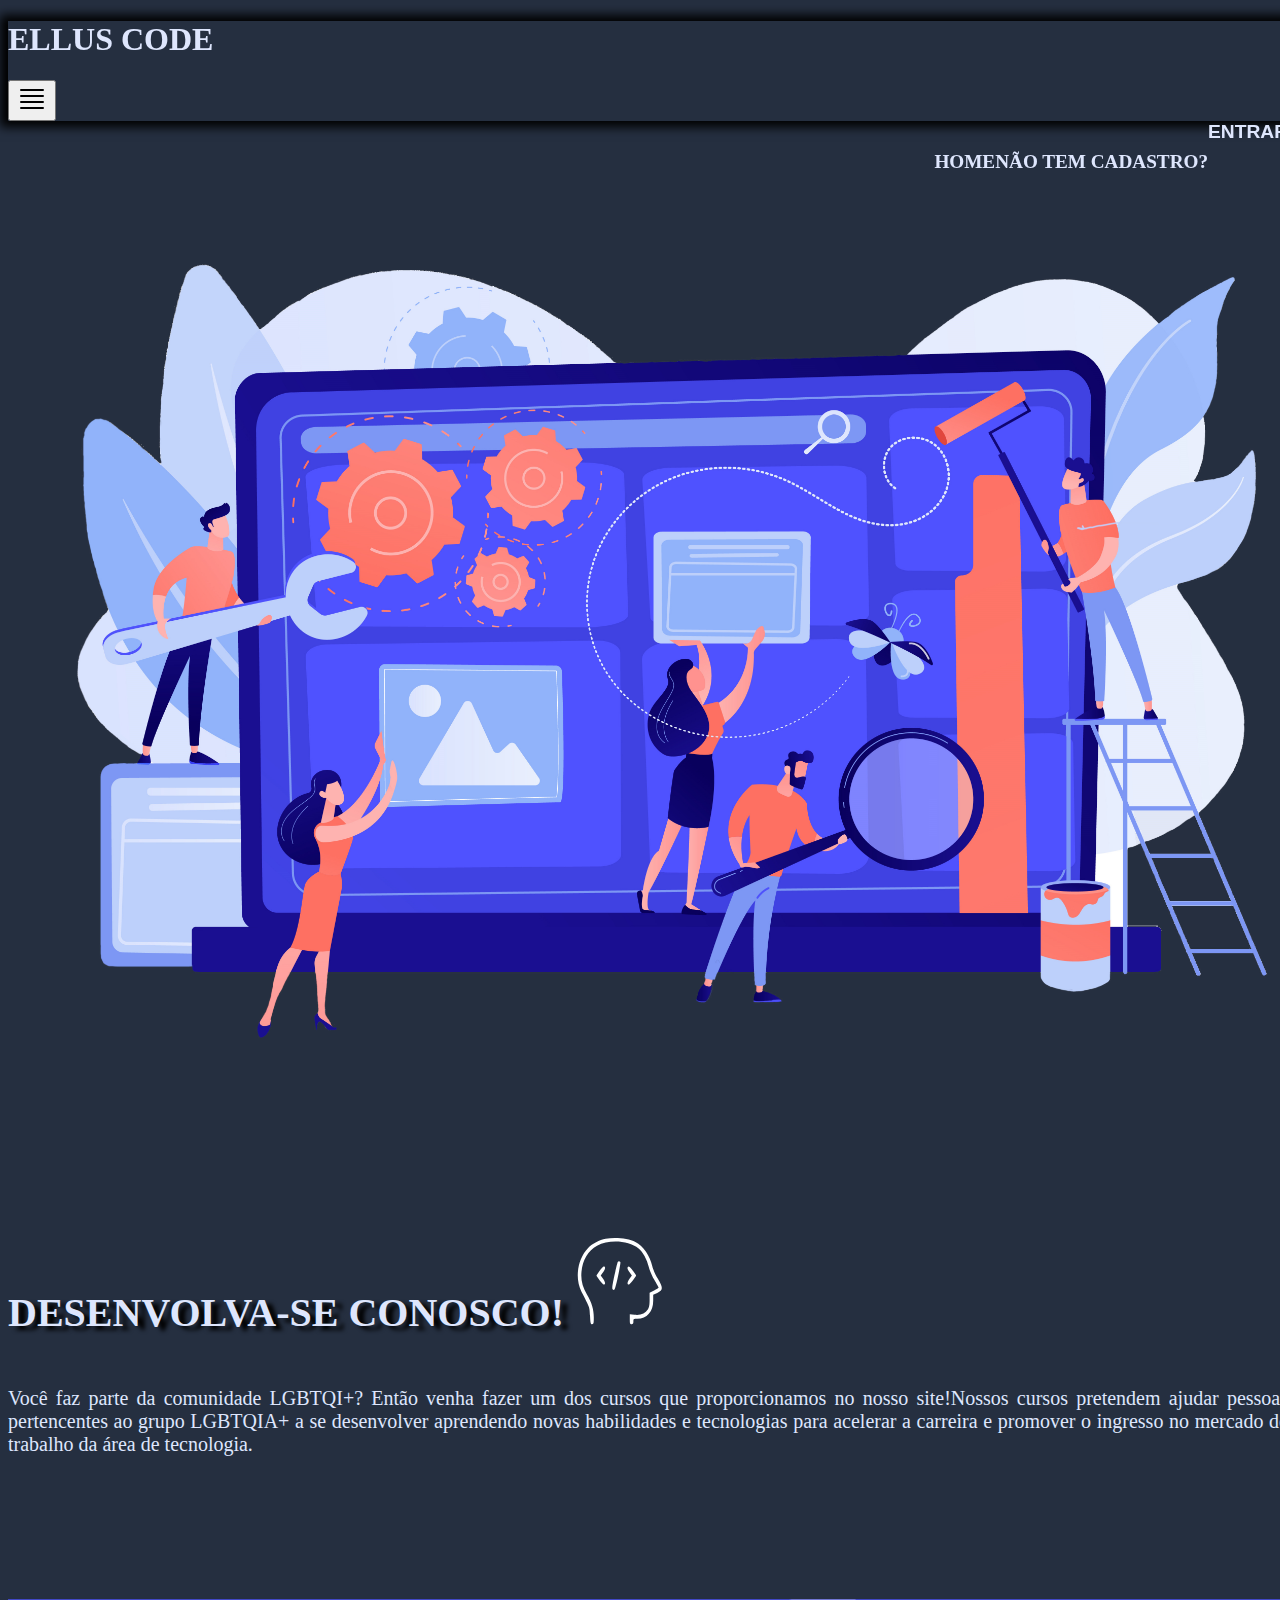
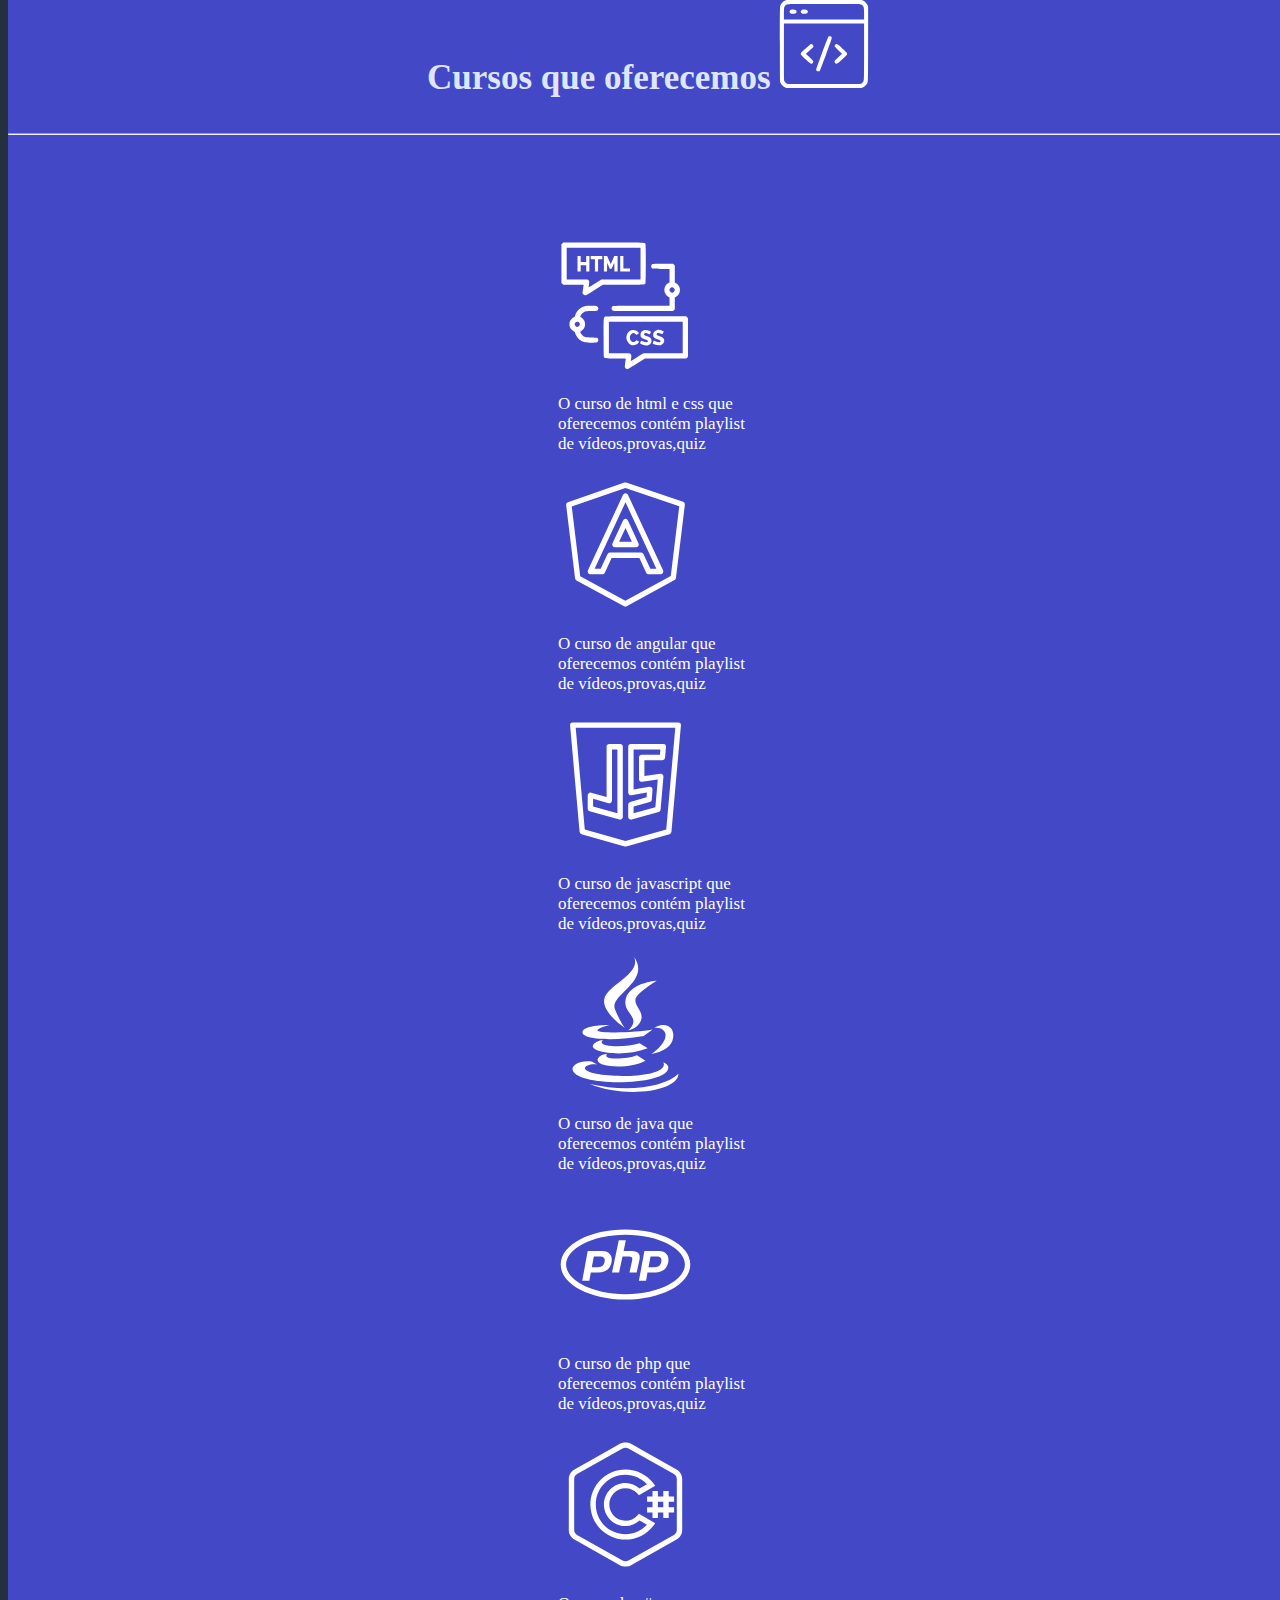
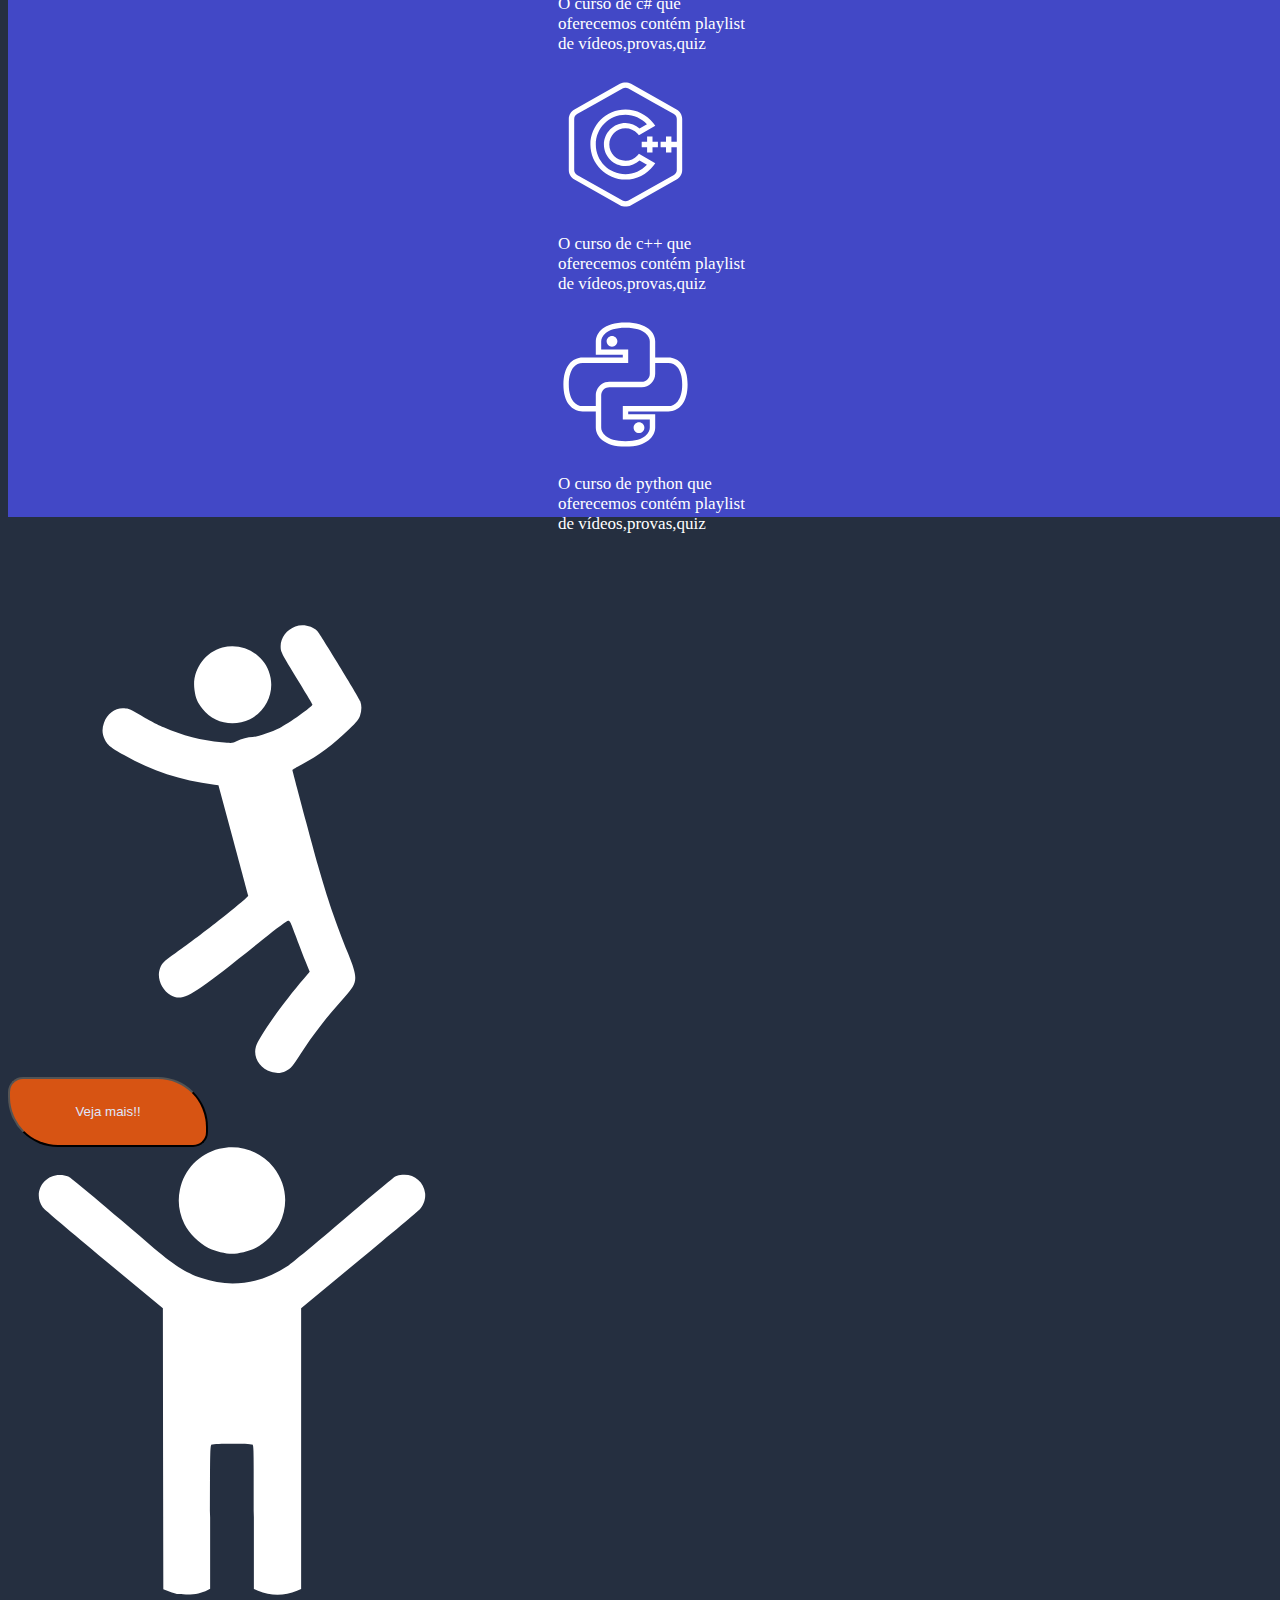
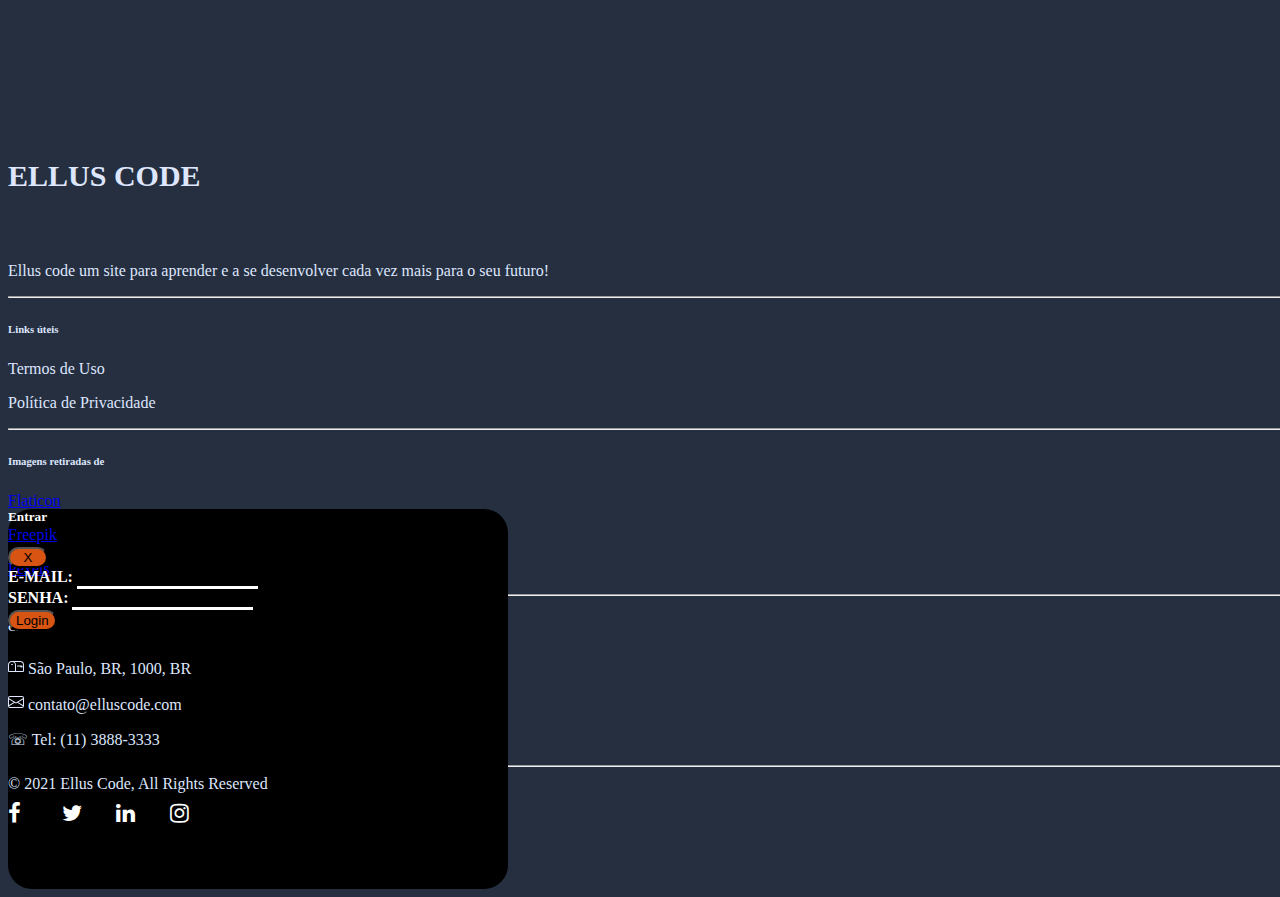
<file: index.html>
<!DOCTYPE html>
<html>

<head>
  <title>ELLUS CODE</title>
  <meta charset="UTF-8">
  <meta name="viewport" content="width=device-width, initial-scale=1.0">
  <link href="https://cdn.jsdelivr.net/npm/bootstrap@5.0.2/dist/css/bootstrap.min.css" rel="stylesheet"
    integrity="sha384-EVSTQN3/azprG1Anm3QDgpJLIm9Nao0Yz1ztcQTwFspd3yD65VohhpuuCOmLASjC" crossorigin="anonymous">
  <link rel="stylesheet" href="css/style.css" type="text/css" />
  <link rel="stylesheet" href="https://cdnjs.cloudflare.com/ajax/libs/font-awesome/4.7.0/css/font-awesome.min.css">
</head>

<body>



  <nav class="navbar navbar-expand-lg ">
    <div class="container-fluid">
      <h1> ELLUS CODE </h1>

      <button class="navbar-toggler" type="button" data-bs-toggle="collapse" data-bs-target="#navbarSupportedContent"
        aria-controls="navbarSupportedContent" aria-expanded="false" aria-label="Toggle navigation">
        <svg xmlns="http://www.w3.org/2000/svg" style="zoom: 200%;" width="16" height="16" fill="currentColor"
          class="bi bi-justify" viewBox="0 0 16 16">
          <path fill-rule="evenodd"
            d="M2 12.5a.5.5 0 0 1 .5-.5h11a.5.5 0 0 1 0 1h-11a.5.5 0 0 1-.5-.5zm0-3a.5.5 0 0 1 .5-.5h11a.5.5 0 0 1 0 1h-11a.5.5 0 0 1-.5-.5zm0-3a.5.5 0 0 1 .5-.5h11a.5.5 0 0 1 0 1h-11a.5.5 0 0 1-.5-.5zm0-3a.5.5 0 0 1 .5-.5h11a.5.5 0 0 1 0 1h-11a.5.5 0 0 1-.5-.5z" />
        </svg>
      </button>
      <div class="collapse navbar-collapse  justify-content-end " id="navbarSupportedContent">
        <ul class="navbar-nav ">
          <li class="nav-item ">
            <a class="nav-link active" href="index.html">HOME</a>
          </li>
          <li class="nav-item">
            <a class="nav-link" href="cadastro.html">NÃO TEM CADASTRO?</a>
          </li>

          <li class="nav-item d-flex align-items-center">
            <button class="nav-link bonito botao1" data-bs-toggle="modal" data-bs-target="#exampleModal"
              data-bs-whatever="@mdo"> ENTRAR</button>
          </li>
        </ul>

      </div>
    </div>
  </nav>



  <div class="conteudo">
    <br>
    <br>
    <div class="row" style="width: 100%;">
      <div class="col-6">
        <img style="width: 100%;" src="imagens/imagem.png" alt="Usuarios aprendendo">
      </div>
      <div class="col-6">
        <div>

          <br><br><br><br>
          <br>
          <br>
          <br>

          <div class="row">
            <div class="col-12">
              <h2>DESENVOLVA-SE CONOSCO!
                <img style="width: 7%;" src="imagens/icons8-desenvolvedor-100.svg" alt="Usuarios aprendendo">

              </h2>
            </div>
          </div>
          <br>
          <div class="row">
            <div class="col-10" style="text-align: justify; font-size: 20px;">
              Você faz parte da comunidade LGBTQI+? Então venha fazer um dos cursos que proporcionamos no
              nosso site!Nossos cursos pretendem ajudar pessoas pertencentes ao grupo LGBTQIA+ a se
              desenvolver aprendendo novas habilidades e tecnologias para acelerar a carreira
              e promover o ingresso no mercado de trabalho da área de tecnologia.
            </div>
          </div>
        </div>
      </div>
    </div>
    <br>
    <br>

    <br>
    <br>
    <br>
    <br>


    <div style="  background-color: rgba(79, 82, 255, 0.7); ">

      <div class="row justify-content-center" style="width: 100%;">
        <div class="col-12 col-lg-8 col-xl-6 col-xxl-6">
          <div>
            <div class="row">
              <div class="col-12 mt-5 justify-content-center">

                <h3 style="text-align: center; font-size: 35px;">


                  Cursos que oferecemos
                  <img style="width: 7%;" src="imagens/icons8-código-256.svg" alt="Usuarios aprendendo">

                </h3>


              </div>
              <hr>
            </div>
            <br>
            <div class="row justify-content-center">
            </div>
          </div>
        </div>
      </div>
      <br>
      <br>





      <div class="row justify-content-center" style="width: 100%;">
        <div class="col-12 col-lg-6 col-xl-4 col-xxl-3" style="padding-top: 40px;">
          <div class="d-flex justify-content-center">

            <div class="card-body" style="justify-content: center;">
              <div class="row justify-content-center">
                <div class="col-12  style=" padding-top: 30px;">
                  <div class="d-flex justify-content-center">
                    <div class="card cardInterno">
                      <div class="card-body" style="justify-content: center;">
                        <img style="width: 75%;" src="imagens/html.svg" alt="Usuarios aprendendo">

                        <p> O curso de html e css que <br> oferecemos contém playlist <br> de vídeos,provas,quiz </p>




                      </div>
                    </div>
                  </div>
                </div>
              </div>
            </div>

          </div>
        </div>

        <div class="col-12 col-lg-6 col-xl-4 col-xxl-3" style="padding-top: 40px;">
          <div class="d-flex justify-content-center">

            <div class="card-body" style="justify-content: center;">
              <div class="row justify-content-center">
                <div class="col-12">
                  <div class="d-flex justify-content-center">
                    <div class="card cardInterno">
                      <div class="card-body" style="justify-content: center;">
                        <img style="width: 75%;" src="imagens/icons8-angularjs.svg" alt="Usuarios aprendendo">


                        <p> O curso de angular que <br> oferecemos contém playlist <br> de vídeos,provas,quiz </p>


                      </div>
                    </div>
                  </div>
                </div>
              </div>
            </div>

          </div>
        </div>

        <div class="col-12 col-lg-6 col-xl-4 col-xxl-3" style="padding-top: 40px;">
          <div class="d-flex justify-content-center">

            <div class="card-body" style="justify-content: center;">
              <div class="row justify-content-center">
                <div class="col-12">
                  <div class="d-flex justify-content-center">
                    <div class="card cardInterno">
                      <div class="card-body" style="justify-content: center;">
                        <img style="width: 75%;" src="imagens/icons8-logotipo-javascript.svg" alt="Usuarios aprendendo">


                        <p> O curso de javascript que <br> oferecemos contém playlist <br> de vídeos,provas,quiz </p>


                      </div>
                    </div>
                  </div>
                </div>
              </div>
            </div>

          </div>
        </div>


        <div class="col-12 col-lg-6 col-xl-4 col-xxl-3" style="padding-top: 40px;">
          <div class="d-flex justify-content-center">

            <div class="card-body" style="justify-content: center;">
              <div class="row justify-content-center">
                <div class="col-12">
                  <div class="d-flex justify-content-center">
                    <div class="card cardInterno">
                      <div class="card-body" style="justify-content: center;">
                        <img style="width: 75%;" src="imagens/icons8-logo-java-coffee-cup.svg"
                          alt="Usuarios aprendendo">


                        <p> O curso de java que <br> oferecemos contém playlist <br> de vídeos,provas,quiz </p>


                      </div>
                    </div>
                  </div>
                </div>
              </div>
            </div>

          </div>
        </div>


        <div class="col-12 col-lg-6 col-xl-4 col-xxl-3" style="padding-top: 40px;">
          <div class="d-flex justify-content-center">

            <div class="card-body" style="justify-content: center;">
              <div class="row justify-content-center">
                <div class="col-12">
                  <div class="d-flex justify-content-center">
                    <div class="card cardInterno">
                      <div class="card-body" style="justify-content: center;">
                        <img style="width: 75%;" src="imagens/icons8-logo-php.svg" alt="Usuarios aprendendo">


                        <p> O curso de php que <br> oferecemos contém playlist <br> de vídeos,provas,quiz </p>


                      </div>
                    </div>
                  </div>
                </div>
              </div>
            </div>

          </div>
        </div>
        <div class="col-12 col-lg-6 col-xl-4 col-xxl-3" style="padding-top: 40px;">
          <div class="d-flex justify-content-center">

            <div class="card-body" style="justify-content: center;">
              <div class="row justify-content-center">
                <div class="col-12">
                  <div class="d-flex justify-content-center">
                    <div class="card cardInterno">
                      <div class="card-body" style="justify-content: center;">
                        <img style="width: 75%;" src="imagens/icons8-c-afiado-logotipo.svg" alt="Usuarios aprendendo">


                        <p> O curso de c# que <br> oferecemos contém playlist <br> de vídeos,provas,quiz </p>


                      </div>
                    </div>
                  </div>
                </div>
              </div>
            </div>

          </div>
        </div>
        <div class="col-12 col-lg-6 col-xl-4 col-xxl-3" style="padding-top: 40px;">
          <div class="d-flex justify-content-center">

            <div class="card-body" style="justify-content: center;">
              <div class="row justify-content-center">
                <div class="col-12">
                  <div class="d-flex justify-content-center">
                    <div class="card cardInterno">
                      <div class="card-body" style="justify-content: center;">
                        <img style="width: 75%;" src="imagens/icons8-c++.svg" alt="Usuarios aprendendo">


                        <p> O curso de c++ que <br> oferecemos contém playlist <br> de vídeos,provas,quiz </p>


                      </div>
                    </div>
                  </div>
                </div>
              </div>
            </div>

          </div>
        </div>
        <div class="col-12 col-lg-6 col-xl-4 col-xxl-3" style="padding-top: 40px;">
          <div class="d-flex justify-content-center">

            <div class="card-body" style="justify-content: center;">
              <div class="row justify-content-center">
                <div class="col-12">
                  <div class="d-flex justify-content-center">
                    <div class="card cardInterno">
                      <div class="card-body" style="justify-content: center;">
                        <img style="width: 75%;" src="imagens/icons8-python.svg" alt="Usuarios aprendendo">


                        <p> O curso de python que <br> oferecemos contém playlist <br> de vídeos,provas,quiz </p>


                      </div>
                    </div>
                  </div>
                </div>
              </div>
            </div>

          </div>
        </div>




      </div>
    </div>

  </div>
  </div>






  <br>
  <br>
  <br>
  <br>
  <br>
  <br>



  <div class="row" style="width: 100%;">

    <div class="col-sm-2  offset-md-3">
      <img style="width: 35%;" src="imagens/happy-man-jumping.svg" alt="stick">
      <div class="invalid-feedback">
      </div>
    </div>

    <div class="col-sm-3  ">
      <button class="nav-link  botao" id="v-pills-profile-tab" data-bs-toggle="pill" data-bs-target="#v-pills-profile"
        type="button" role="tab" style="color: #dee6fd; background-color: #d75413; " aria-controls="v-pills-profile"
        onclick="botao()">Veja mais!!

      </button>
      <div class="invalid-feedback">
      </div>
    </div>

    <div class="col-sm-2 ">
      <img style="width: 35%;" src="imagens/man.svg" alt="stick">
      <div class="invalid-feedback">
      </div>
    </div>

  </div>



  <div class="row justify-content-center ocultar " id="minhaDIV" style="width: 100%; padding-top: 80px;">

    <div class="col-12 col-lg-8 col-xl-6 col-xxl-6 ">
      <div>
        <div class="row">
          <div class="col-12 justify-content-center">
            <h3 style="text-align: center; font-size: 35px;">LGBTQIA+ no mercado de trabalho</h3>

            <div class="col-11 " style="padding-left: 50px;">
              <hr>
            </div>

          </div>
        </div>

        <br>
        <div class="row justify-content-center">
          <div class="col-11" style="text-align: justify; font-size: 20px;">
            No Brasil atual, tem crescido o número de pessoas que se sentem confortáveis para
            se identificar como pertencentes à qualquer um dos grupos dentro da sigla LGBTQIA+, mas
            esse mesmo progresso não ocorre no setor de tecnologia. Estudos recentes mostram que a área de
            tecnologia ainda não é acolhedora e inclusiva para o profissional de tecnologia que se identifica
            como parte do grupo LGBTQIA+. O setor de tecnologia está em constante expansão e cresceu ainda mais
            devido à pandemia de COVID-19, mas é necessário que a inclusão e a diversidade cresçam no mesmo passo.
            As corporações tecnológicas e startups precisam incluir pessoas LGBTQIA+ em seus espaços e garantir à esses
            funcionários o acesso ao conjunto completo de benefícios formais e informais desfrutados por seus colegas
            não-LGBTQIA+.
            Queremos ajudar os profissionais LGBTQIA+ que queiram se desenvolver no mercado de trabalho de tecnologia
            através de um espaço que fomente o aprendizado, a conversa, a oportunidade, e o compartilhamento de
            experiências
            e conhecimentos.
          </div>
        </div>
      </div>
    </div>
    <div class="col-12 col-lg-8 col-xl-6 col-xxl-6">
      <div>
        <div class="row justify-content-center">
          <div class="col-12 justify-content-center">
            <h3 style="text-align: center; font-size: 35px;">Um pouquinho sobre nós</h3>

            <div class="col-11 " style="padding-left: 50px;">
              <hr>
            </div>

          </div>
        </div>
        <br>
        <div class="row justify-content-center">
          <div class="col-11" style="text-align: justify; font-size: 20px;">
            Somos Bianca, Carine, Jaqueline, Paulo, Renan e Rodrigo,
            estudantes do curso de Informática para Internet na Etec Sebrae.
            Desenvolvemos esses site como um projeto de TCC pois como futuros profissionais
            da área de Tecnologia da Informação acreditamos em um futuro onde esse espaço seja mais
            inclusivo e onde o respeito às diferenças seja uma constante no nosso ambiente de trabalho.
          </div>
        </div>
      </div>
    </div>
  </div>
  <br>
  <br>

  <br>
  <br>
  <br>





  <div class="container-fluid">
    <footer class="text-center text-lg-start text-white">
      <div class="">
        <section class="">
          <div class="row">
            <!-- Grid column -->
            <div class="col-md-3 col-lg-3 col-xl-3 mx-auto mt-3">
              <h6 class="text-uppercase mb-4 font-weight-bold" style="font-size: 30px;">
                ELLUS CODE
              </h6>
              <p>
                Ellus code um site para aprender e a se desenvolver cada vez mais para o seu futuro!
              </p>
            </div>

            <hr class="w-100 clearfix d-md-none" />

            <div class="col-md-2 col-lg-2 col-xl-2 mx-auto mt-3">
              <h6 class="text-uppercase mb-4 font-weight-bold">Links úteis</h6>
              <p>
                <a class="text-white">Termos de Uso</a>
              </p>
              <p>
                <a class="text-white">Política de Privacidade</a>
              </p>

            </div>

            <hr class="w-100 clearfix d-md-none" />

            <div class="col-md-3 col-lg-2 col-xl-2 mx-auto mt-3">
              <h6 class="text-uppercase mb-4 font-weight-bold">
                Imagens retiradas de
              </h6>
              <p>
                <a class="text-white" href="https://www.flaticon.com/" target="_blank">Flaticon</a>
              </p>
              <p>
                <a class="text-white" href="https://br.freepik.com/" target="_blank">Freepik</a>
              </p>
              <p>
                <a class="text-white" href="https://www.pexels.com/pt-br/" target="_blank">Pexels</a>
              </p>

            </div>

            <hr class="w-100 clearfix d-md-none" />

            <!-- Grid column -->
            <div class="col-md-4 col-lg-3 col-xl-3 mx-auto mt-3">
              <h6 class="text-uppercase mb-4 font-weight-bold">Contato</h6>
              <p>
                <svg xmlns="http://www.w3.org/2000/svg" width="16" height="16" fill="currentColor" class="bi bi-mailbox"
                  viewBox="0 0 16 16">
                  <path
                    d="M4 4a3 3 0 0 0-3 3v6h6V7a3 3 0 0 0-3-3zm0-1h8a4 4 0 0 1 4 4v6a1 1 0 0 1-1 1H1a1 1 0 0 1-1-1V7a4 4 0 0 1 4-4zm2.646 1A3.99 3.99 0 0 1 8 7v6h7V7a3 3 0 0 0-3-3H6.646z" />
                  <path
                    d="M11.793 8.5H9v-1h5a.5.5 0 0 1 .5.5v1a.5.5 0 0 1-.5.5h-1a.5.5 0 0 1-.354-.146l-.853-.854zM5 7c0 .552-.448 0-1 0s-1 .552-1 0a1 1 0 0 1 2 0z" />
                </svg>

                São Paulo, BR, 1000, BR
              </p>
              <p class="carta"><svg xmlns="http://www.w3.org/2000/svg" width="16" height="16" fill="currentColor"
                  class="bi bi-envelope" viewBox="0 0 16 16">
                  <path
                    d="M0 4a2 2 0 0 1 2-2h12a2 2 0 0 1 2 2v8a2 2 0 0 1-2 2H2a2 2 0 0 1-2-2V4Zm2-1a1 1 0 0 0-1 1v.217l7 4.2 7-4.2V4a1 1 0 0 0-1-1H2Zm13 2.383-4.708 2.825L15 11.105V5.383Zm-.034 6.876-5.64-3.471L8 9.583l-1.326-.795-5.64 3.47A1 1 0 0 0 2 13h12a1 1 0 0 0 .966-.741ZM1 11.105l4.708-2.897L1 5.383v5.722Z" />
                </svg> contato@elluscode.com</p>
              <p>&#9743; Tel: (11) 3888-3333</p>
            </div>
          </div>
        </section>

        <hr class="my-3">

        <section class="p-3 pt-0">
          <div class="row d-flex align-items-center">
            <!-- Grid column -->
            <div class="col-md-7 col-lg-8 text-center text-md-start">
              <!-- Copyright -->
              <div class="p-3">
                © 2021 Ellus Code, All Rights Reserved
              </div>
            </div>

            <div class="col-md-5 col-lg-4 ml-lg-0 text-center text-md-end">
              <a class="btn  btn-floating m-1  fa fa-facebook" class="text-white" role="button"></i></a>

              <a class="btn  btn-floating m-1  fa fa-twitter" class="text-white" role="button">
              </a>

              <a class="btn  btn-floating m-1  fa fa-linkedin" class="text-white" role="button">
              </a>

              <a class="btn  btn-floating m-1 fa fa-instagram" class="text-white" role="button"></a>
            </div>
          </div>
        </section>
      </div>
    </footer>
  </div>







  <div class="modal fade " id="exampleModal" tabindex="-1" aria-labelledby="exampleModalLabel" aria-hidden="true">
    <div class="modal-dialog ">
      <div class="modal-content"
        style="border-radius: 24px; background-color: rgba(0, 0, 0,01); height:380px; width:500px ; margin-top: 150px; color: white;">
        <div class="modal-header">
          <h5 class="modal-title" id="exampleModalLabel">Entrar</h5>

          <button type="button" style="border-radius: 24px; width: 40px; background-color: #d75413;"
            class="btn btn-primary" data-bs-dismiss="modal" aria-label="Close">X</button>
        </div>
        <div class="modal-body ">
          <form>
            <div class="mb-3">
              <label for="recipient-name" class="col-form-label" style="font-weight: bold;">E-MAIL:</label>
              <input type="text" class="form-control  box2" id="recipient-name">
            </div>
            <div class="mb-3">
              <label for="recipient-name" class="col-form-label" style="font-weight: bold;   ">SENHA:</label>
              <input type="password" class="form-control box2" id="recipient-name">
            </div>
          </form>
        </div>
        <div class="modal-footer">
          <a href="usuario.html">
            <button type="button" class="btn btn-primary"
              style="border-radius: 24px;background-color: #d75413;">Login</button> </a>
        </div>
      </div>
    </div>
  </div>

  <script src="https://cdn.jsdelivr.net/npm/bootstrap@5.0.2/dist/js/bootstrap.bundle.min.js"
    integrity="sha384-MrcW6ZMFYlzcLA8Nl+NtUVF0sA7MsXsP1UyJoMp4YLEuNSfAP+JcXn/tWtIaxVXM"
    crossorigin="anonymous"></script>


  <script type="text/javascript" src="javascript/script.js"></script>

</body>


</html>
</file>
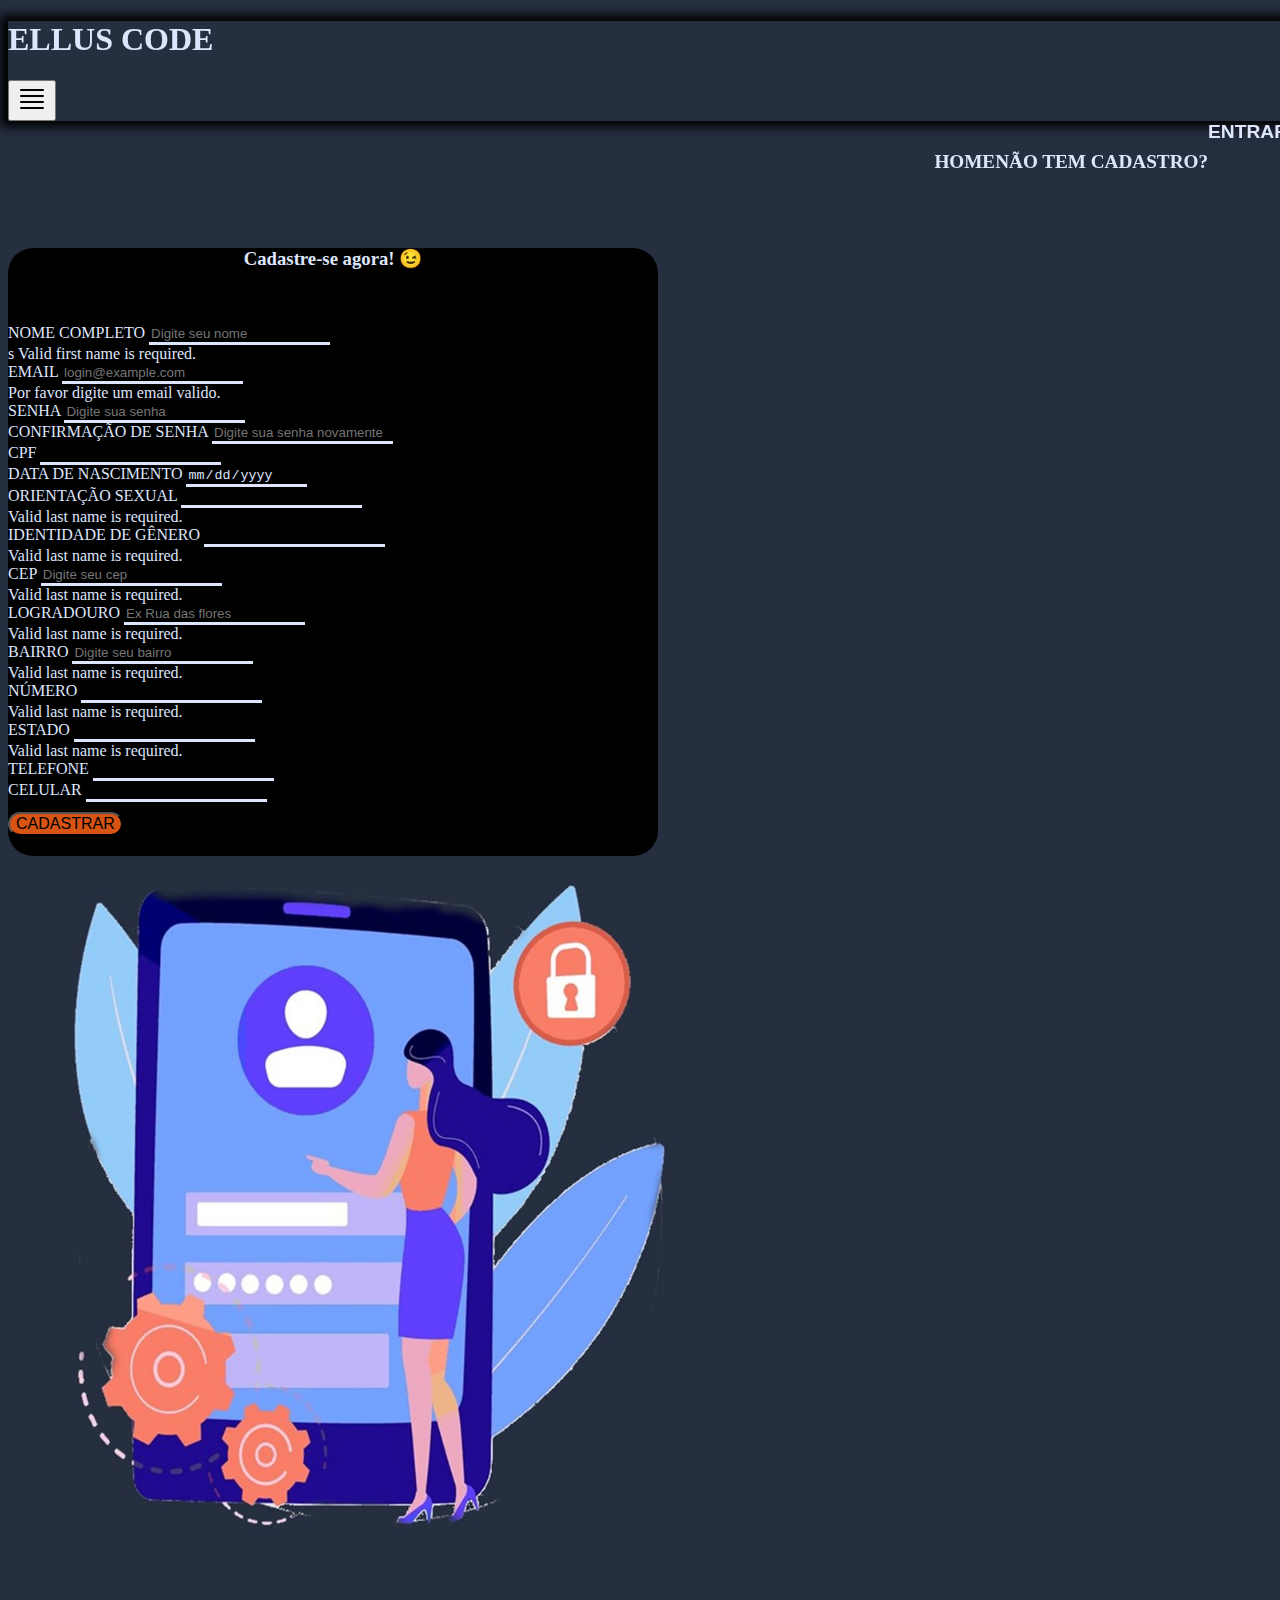
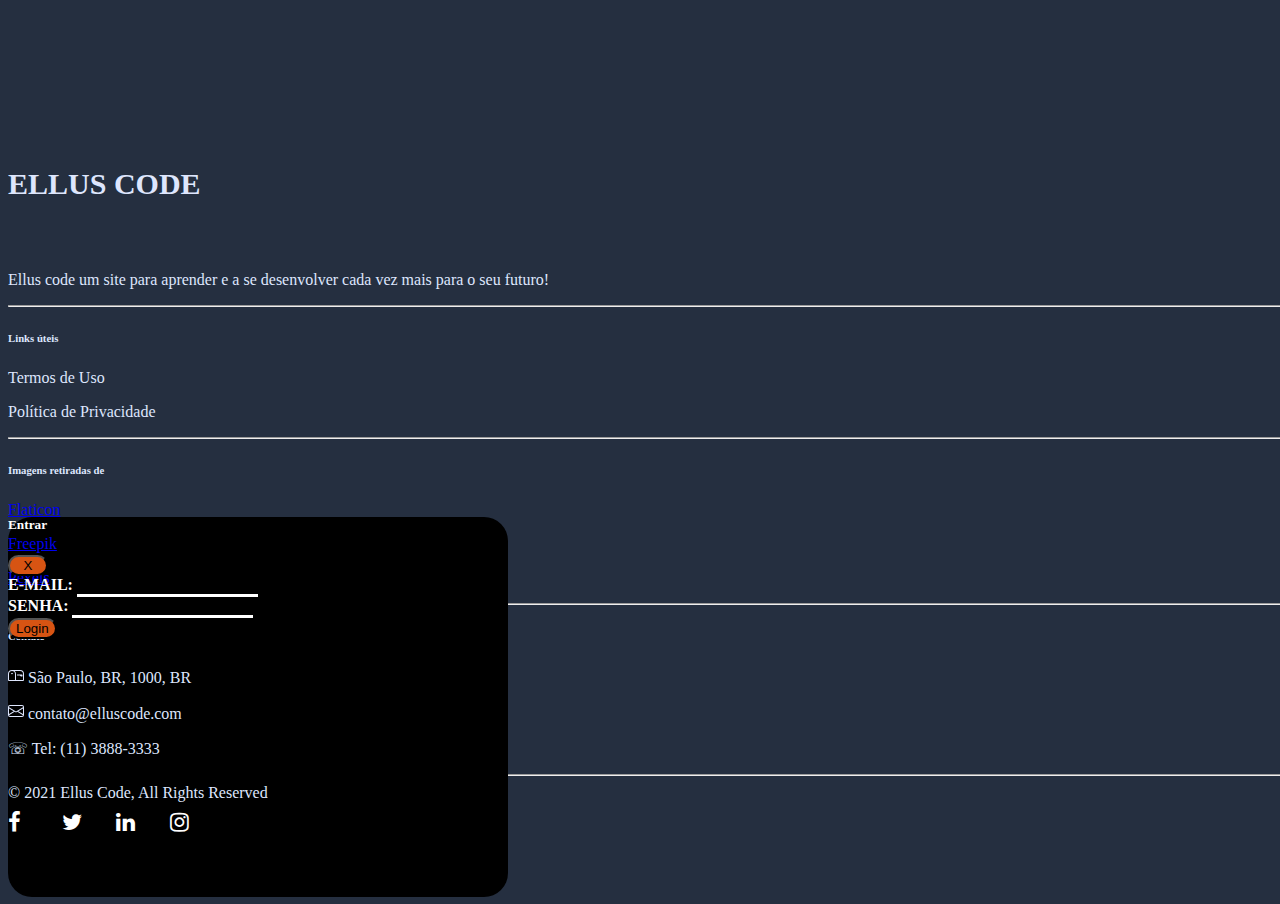
<file: cadastro.html>
<!DOCTYPE html>
<!--
To change this license header, choose License Headers in Project Properties.
To change this template file, choose Tools | Templates
and open the template in the editor.
-->
<html>

<head>

  <title>ELLUS CODE</title>
  <meta charset="UTF-8">
  <meta name="viewport" content="width=device-width, initial-scale=1.0">
  <link href="https://cdn.jsdelivr.net/npm/bootstrap@5.0.2/dist/css/bootstrap.min.css" rel="stylesheet"
    integrity="sha384-EVSTQN3/azprG1Anm3QDgpJLIm9Nao0Yz1ztcQTwFspd3yD65VohhpuuCOmLASjC" crossorigin="anonymous">
  <link rel="stylesheet" href="css/style.css" type="text/css" />
  <link rel="stylesheet" href="https://cdnjs.cloudflare.com/ajax/libs/font-awesome/4.7.0/css/font-awesome.min.css">

</head>

<body>
  <nav class="navbar navbar-expand-lg ">
    <div class="container-fluid">
      <h1> ELLUS CODE </h1>

      <button class="navbar-toggler" type="button" data-bs-toggle="collapse" data-bs-target="#navbarSupportedContent"
        aria-controls="navbarSupportedContent" aria-expanded="false" aria-label="Toggle navigation">
        <svg xmlns="http://www.w3.org/2000/svg" style="zoom: 200%;" width="16" height="16" fill="currentColor"
          class="bi bi-justify" viewBox="0 0 16 16">
          <path fill-rule="evenodd"
            d="M2 12.5a.5.5 0 0 1 .5-.5h11a.5.5 0 0 1 0 1h-11a.5.5 0 0 1-.5-.5zm0-3a.5.5 0 0 1 .5-.5h11a.5.5 0 0 1 0 1h-11a.5.5 0 0 1-.5-.5zm0-3a.5.5 0 0 1 .5-.5h11a.5.5 0 0 1 0 1h-11a.5.5 0 0 1-.5-.5zm0-3a.5.5 0 0 1 .5-.5h11a.5.5 0 0 1 0 1h-11a.5.5 0 0 1-.5-.5z" />
        </svg>
      </button>
      <div class="collapse navbar-collapse  justify-content-end " id="navbarSupportedContent">
        <ul class="navbar-nav ">
          <li class="nav-item ">
            <a class="nav-link active" href="index.html">HOME</a>
          </li>
          <li class="nav-item">
            <a class="nav-link" href="cadastro.html">NÃO TEM CADASTRO?</a>
          </li>

          <li class="nav-item d-flex align-items-center">
            <button class="nav-link bonito botao1" data-bs-toggle="modal" data-bs-target="#exampleModal"
              data-bs-whatever="@mdo"> ENTRAR</button>
          </li>
        </ul>

      </div>
    </div>
  </nav>






  <main>

    <br><br>
    <br>
    <br>
    <br>
    <br>



    <div class="row g-12 mx-auto my-auto ">



      <div class="col-6 col-lg-8 col-xl-6 col-xxl-6  mx-auto"
        style="border-radius: 25px; width: 650px; background-color: black;">

        <form class="needs-validation container ms-3" novalidate>

          <div class="row g-12">
            <div class="col-12 mt-5 gx-auto ">
              <h3 style="text-align:center ;"> Cadastre-se agora! &#128521;</h3>
            </div>
          </div>

          <br> <br>
          <div class="row g-6 gx-5 gy-3">
            <div class="col-sm-5 mx-3">
              <label for="name" class="form-label">NOME COMPLETO</label>
              <input type="text" class="form-control box1 botao1" id="Nome" placeholder="Digite seu nome" value=""
                required>
              <div class="invalid-feedback">s
                Valid first name is required.
              </div>
            </div>

            <div class="col-sm-5 mx-3">
              <label for="email" class="form-label">EMAIL <span class="text-muted"></span></label>
              <input type="email" class="form-control box1" id="email" placeholder="login@example.com">
              <div class="invalid-feedback">
                Por favor digite um email valido.
              </div>
            </div>



            <div class="col-sm-5 mx-3">
              <label for="senha" class="form-label">SENHA</label>
              <input type="password" class="form-control box1" id="senha" placeholder="Digite sua senha" value=""
                required>
              <div class="invalid-feedback">
              </div>
            </div>

            <div class="col-sm-5 mx-3">
              <label for="confirmacao" class="form-label">CONFIRMAÇÃO DE SENHA <span class="text-muted"></span></label>
              <input type="password" class="form-control box1" id="confirmacao"
                placeholder="Digite sua senha novamente">
              <div class="invalid-feedback">
              </div>
            </div>


            <div class="col-sm-5 mx-3">
              <label for="CPF" class="form-label">CPF</label>
              <input type="text" class="form-control box1" id="cpf" placeholder="" value="" required>
              <div class="invalid-feedback">
              </div>
            </div>

            <div class="col-sm-5 mx-3">
              <label for="data nasc" class="form-label">DATA DE NASCIMENTO <span class="text-muted"></span></label>
              <input type="date" class="form-control box1" id="data nasc" placeholder="">
              <div class="invalid-feedback">
              </div>
            </div>



            <div class="col-sm-5 mx-3">
              <label for="orientacao" class="form-label">ORIENTAÇÃO SEXUAL </label>
              <input type="text" class="form-control box1 " id="orientacao" placeholder="">
              <div class="invalid-feedback">
                Valid last name is required.
              </div>
            </div>

            <div class="col-sm-5 mx-3">
              <label for="identidade" class="form-label">IDENTIDADE DE GÊNERO </label>
              <input type="text" class="form-control box1" id="identidade" placeholder="">
              <div class="invalid-feedback">
                Valid last name is required.
              </div>
            </div>


            <div class="col-sm-5 mx-3">
              <label for="cep" class="form-label">CEP</label>
              <input type="text" class="form-control box1" id="cep" placeholder="Digite seu cep">
              <div class="invalid-feedback">
                Valid last name is required.
              </div>
            </div>
            <div class="col-sm-5 mx-3">
              <label for="logradouro" class="form-label">LOGRADOURO</label>
              <input type="text" class="form-control box1" id="logradouro" placeholder="Ex Rua das flores">
              <div class="invalid-feedback">
                Valid last name is required.
              </div>
            </div>



            <div class="col-sm-5 mx-3">
              <label for="bairro" class="form-label">BAIRRO</label>
              <input type="text" class="form-control  box1" id="bairro" placeholder="Digite seu bairro">
              <div class="invalid-feedback">
                Valid last name is required.
              </div>
            </div>


            <div class="col-sm-2 gx-4   mx-4">
              <label for="numero" class="form-label">NÚMERO</label>
              <input type="number" class="form-control  box1" id="numero" placeholder="">
              <div class="invalid-feedback">
                Valid last name is required.
              </div>
            </div>

            <div class="col-sm-2 mx-3">
              <label for="estado" class="form-label">ESTADO</label>
              <input type="text" class="form-control  box1" id="estao" placeholder="">
              <div class="invalid-feedback">
                Valid last name is required.
              </div>
            </div>



            <div class="col-sm-5 mx-3">
              <label for=telefone class="form-label">TELEFONE</label>
              <input type="text" class="form-control  box1" id="telefone" placeholder="" value="" required>
              <div class="invalid-feedback">
              </div>
            </div>

            <div class="col-sm-5 mx-3">
              <label for="celular" class="form-label">CELULAR<span class="text-muted"></span></label>
              <input type="text" class="form-control  box1" id="celular" placeholder="">
              <div class="invalid-feedback">
              </div>
            </div>

            <div class="row gy-3">
              <div class="col-12 ps-4  offset-md-4" style="padding-top: 10px; padding-bottom: 20px;">
                <button class=" btn btn-primary"
                  style="  border-radius: 25px; background-color:#d75413 ; font-size: 1em; "
                  type="submit">CADASTRAR</button>
              </div>
            </div>

          </div>

        </form>


      </div>

      <div class="col-6 d-flex align-items-end mb-5 ">
        <img class="imagem" style="zoom: 80%;" src="imagens/cadastro.JPG" alt="Usuarios aprendendo">
      </div>

    </div>



  </main>


  <br> <br>
  <br> <br>
  <br> <br>


  <div class="container-fluid">
    <footer class="text-center text-lg-start text-white">
      <div class="">
        <section class="">
          <div class="row">
            <!-- Grid column -->
            <div class="col-md-3 col-lg-3 col-xl-3 mx-auto mt-3">
              <h6 class="text-uppercase mb-4 font-weight-bold" style="font-size: 30px;">
                ELLUS CODE
              </h6>
              <p>
                Ellus code um site para aprender e a se desenvolver cada vez mais para o seu futuro!
              </p>
            </div>

            <hr class="w-100 clearfix d-md-none" />

            <div class="col-md-2 col-lg-2 col-xl-2 mx-auto mt-3">
              <h6 class="text-uppercase mb-4 font-weight-bold">Links úteis</h6>
              <p>
                <a class="text-white">Termos de Uso</a>
              </p>
              <p>
                <a class="text-white">Política de Privacidade</a>
              </p>

            </div>

            <hr class="w-100 clearfix d-md-none" />

            <div class="col-md-3 col-lg-2 col-xl-2 mx-auto mt-3">
              <h6 class="text-uppercase mb-4 font-weight-bold">
                Imagens retiradas de
              </h6>
              <p>
                <a class="text-white" href="https://www.flaticon.com/" target="_blank">Flaticon</a>
              </p>
              <p>
                <a class="text-white" href="https://br.freepik.com/" target="_blank">Freepik</a>
              </p>
              <p>
                <a class="text-white" href="https://www.pexels.com/pt-br/" target="_blank">Pexels</a>
              </p>

            </div>

            <hr class="w-100 clearfix d-md-none" />

            <!-- Grid column -->
            <div class="col-md-4 col-lg-3 col-xl-3 mx-auto mt-3">
              <h6 class="text-uppercase mb-4 font-weight-bold">Contato</h6>
              <p>
                <svg xmlns="http://www.w3.org/2000/svg" width="16" height="16" fill="currentColor" class="bi bi-mailbox"
                  viewBox="0 0 16 16">
                  <path
                    d="M4 4a3 3 0 0 0-3 3v6h6V7a3 3 0 0 0-3-3zm0-1h8a4 4 0 0 1 4 4v6a1 1 0 0 1-1 1H1a1 1 0 0 1-1-1V7a4 4 0 0 1 4-4zm2.646 1A3.99 3.99 0 0 1 8 7v6h7V7a3 3 0 0 0-3-3H6.646z" />
                  <path
                    d="M11.793 8.5H9v-1h5a.5.5 0 0 1 .5.5v1a.5.5 0 0 1-.5.5h-1a.5.5 0 0 1-.354-.146l-.853-.854zM5 7c0 .552-.448 0-1 0s-1 .552-1 0a1 1 0 0 1 2 0z" />
                </svg>

                São Paulo, BR, 1000, BR
              </p>
              <p class="carta"><svg xmlns="http://www.w3.org/2000/svg" width="16" height="16" fill="currentColor"
                  class="bi bi-envelope" viewBox="0 0 16 16">
                  <path
                    d="M0 4a2 2 0 0 1 2-2h12a2 2 0 0 1 2 2v8a2 2 0 0 1-2 2H2a2 2 0 0 1-2-2V4Zm2-1a1 1 0 0 0-1 1v.217l7 4.2 7-4.2V4a1 1 0 0 0-1-1H2Zm13 2.383-4.708 2.825L15 11.105V5.383Zm-.034 6.876-5.64-3.471L8 9.583l-1.326-.795-5.64 3.47A1 1 0 0 0 2 13h12a1 1 0 0 0 .966-.741ZM1 11.105l4.708-2.897L1 5.383v5.722Z" />
                </svg> contato@elluscode.com</p>
              <p>&#9743; Tel: (11) 3888-3333</p>
            </div>
          </div>
        </section>

        <hr class="my-3">

        <section class="p-3 pt-0">
          <div class="row d-flex align-items-center">
            <!-- Grid column -->
            <div class="col-md-7 col-lg-8 text-center text-md-start">
              <!-- Copyright -->
              <div class="p-3">
                © 2021 Ellus Code, All Rights Reserved
              </div>
            </div>

            <div class="col-md-5 col-lg-4 ml-lg-0 text-center text-md-end">
              <a class="btn  btn-floating m-1  fa fa-facebook" class="text-white" role="button"></i></a>

              <a class="btn  btn-floating m-1  fa fa-twitter" class="text-white" role="button">
              </a>

              <a class="btn  btn-floating m-1  fa fa-linkedin" class="text-white" role="button">
              </a>

              <a class="btn  btn-floating m-1 fa fa-instagram" class="text-white" role="button"></a>
            </div>
          </div>
        </section>
      </div>
    </footer>
  </div>




  <div class="modal fade " id="exampleModal" tabindex="-1" aria-labelledby="exampleModalLabel" aria-hidden="true">
    <div class="modal-dialog ">
      <div class="modal-content"
        style="border-radius: 24px; background-color: rgba(0, 0, 0,01); height:380px; width:500px ; margin-top: 150px; color: white;">
        <div class="modal-header">
          <h5 class="modal-title" id="exampleModalLabel">Entrar</h5>
          <button type="button" style="border-radius: 24px; width: 40px; background-color: #d75413;"
            class="btn btn-primary" data-bs-dismiss="modal" aria-label="Close">X</button>
        </div>
        <div class="modal-body ">
          <form>
            <div class="mb-3">
              <label for="recipient-name" class="col-form-label" style="font-weight: bold;">E-MAIL:</label>
              <input type="text" class="form-control  box2" id="recipient-name">
            </div>
            <div class="mb-3">
              <label for="recipient-name" class="col-form-label" style="font-weight: bold;   ">SENHA:</label>
              <input type="password" class="form-control box2" id="recipient-name">
            </div>
          </form>
        </div>
        <div class="modal-footer">
          <!-- <button type="button" class="btn btn-secondary" style="border-radius: 24px; background-color: #d75413;"
            data-bs-dismiss="modal">Esqueci minha senha</button> -->
          <a href="usuario.html">
            <button type="button" class="btn btn-primary"
              style="border-radius: 24px;background-color: #d75413;">Login</button> </a>
        </div>
      </div>
    </div>
  </div>


  <script src="https://cdn.jsdelivr.net/npm/bootstrap@5.0.2/dist/js/bootstrap.bundle.min.js"
    integrity="sha384-MrcW6ZMFYlzcLA8Nl+NtUVF0sA7MsXsP1UyJoMp4YLEuNSfAP+JcXn/tWtIaxVXM"
    crossorigin="anonymous"></script>
</body>

</html>
</file>
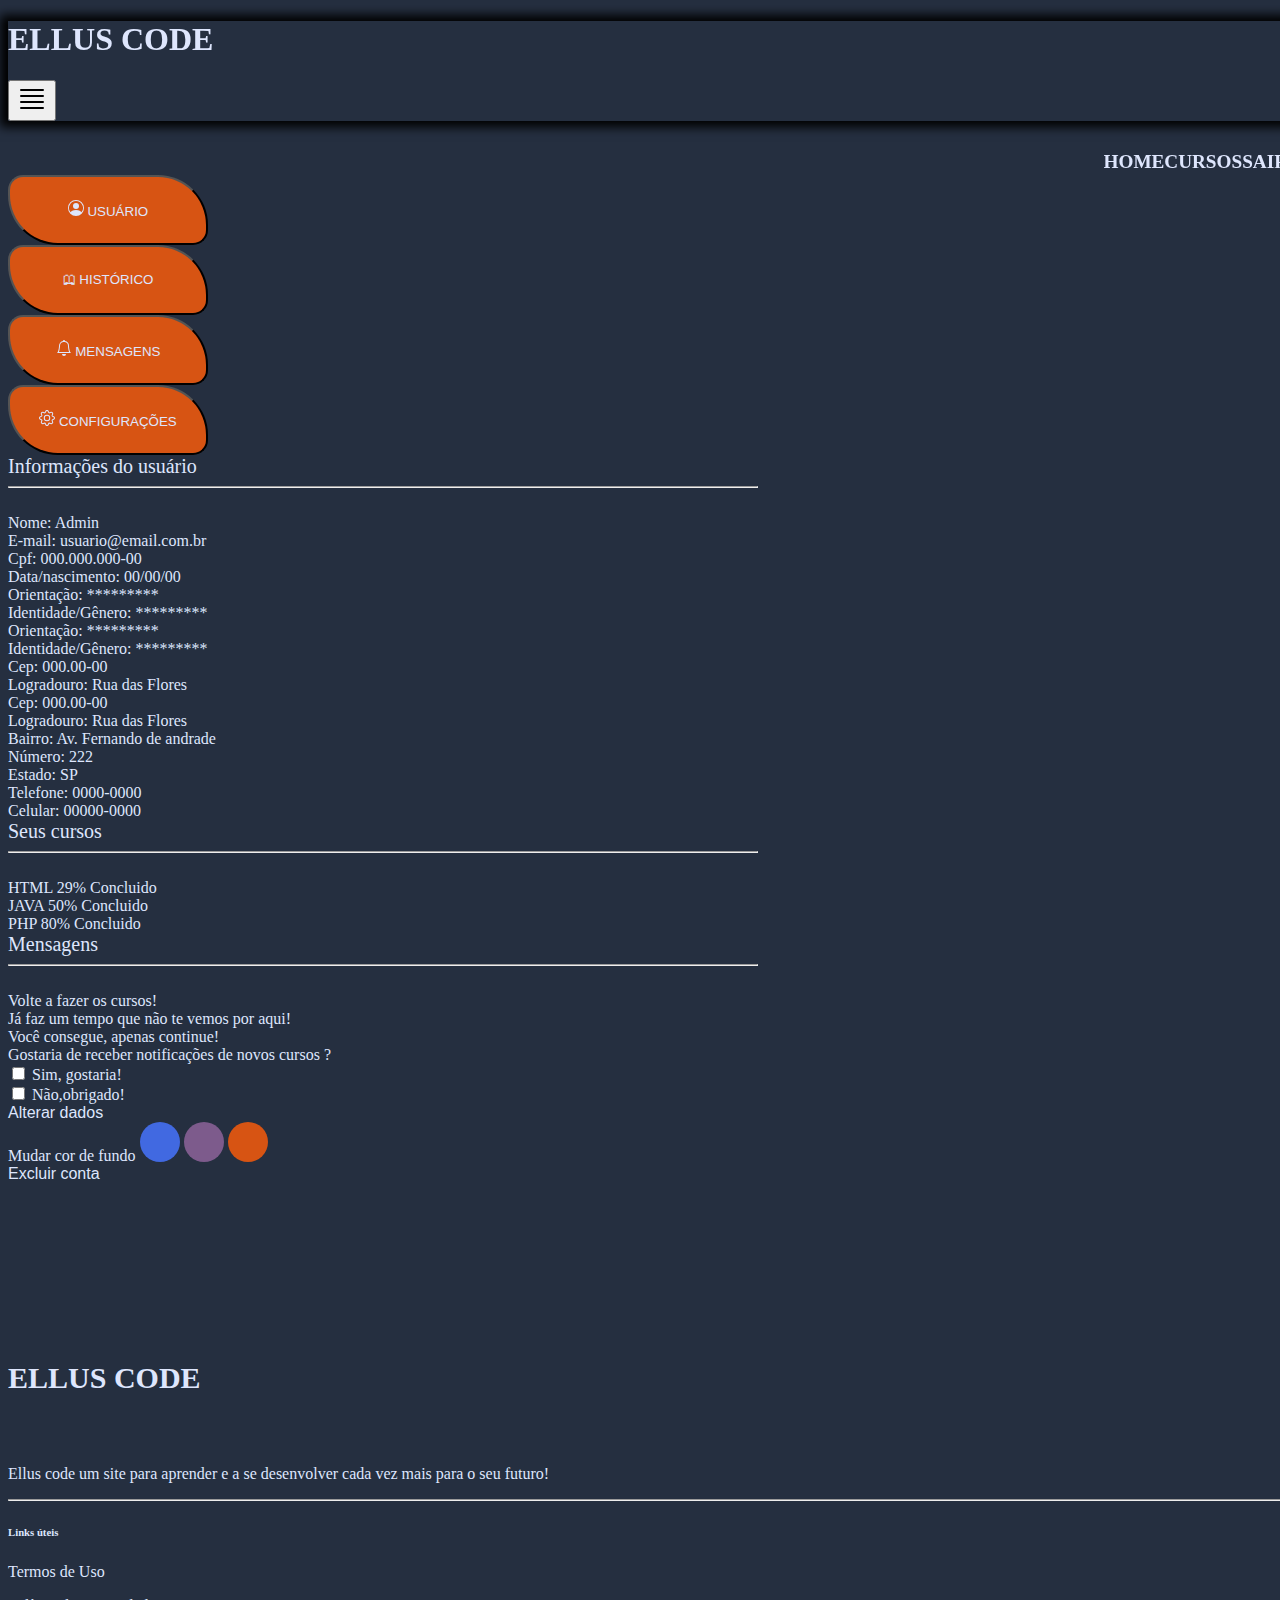
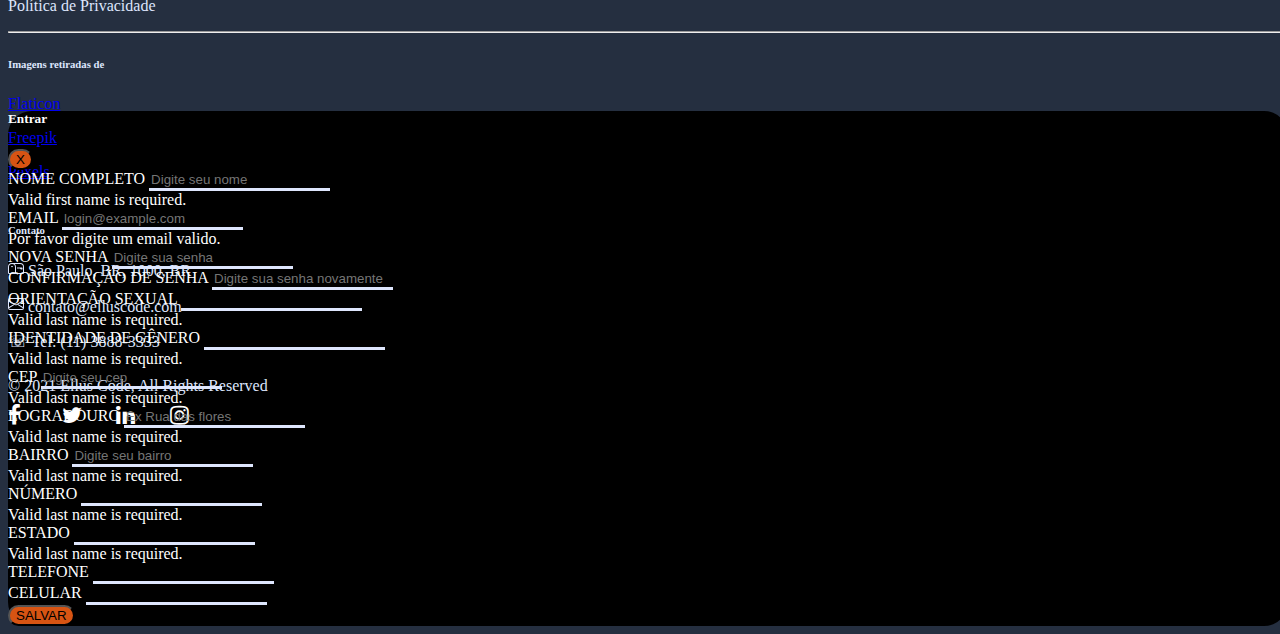
<file: usuario.html>
<!DOCTYPE html>
<html>

<head>
    <title>ELLUS CODE</title>
    <meta charset="UTF-8">
    <meta name="viewport" content="width=device-width, initial-scale=1.0">
    <link href="https://cdn.jsdelivr.net/npm/bootstrap@5.0.2/dist/css/bootstrap.min.css" rel="stylesheet"
        integrity="sha384-EVSTQN3/azprG1Anm3QDgpJLIm9Nao0Yz1ztcQTwFspd3yD65VohhpuuCOmLASjC" crossorigin="anonymous">
    <link rel="stylesheet" href="css/style.css" type="text/css" />
    <link rel="stylesheet" href="https://cdnjs.cloudflare.com/ajax/libs/font-awesome/4.7.0/css/font-awesome.min.css">
</head>

<body>

    <nav class="navbar navbar-expand-lg ">
        <div class="container-fluid">
            <h1> ELLUS CODE </h1>

            <button class="navbar-toggler" type="button" data-bs-toggle="collapse"
                data-bs-target="#navbarSupportedContent" aria-controls="navbarSupportedContent" aria-expanded="false"
                aria-label="Toggle navigation">
                <svg xmlns="http://www.w3.org/2000/svg" style="zoom: 200%;" width="16" height="16" fill="currentColor"
                    class="bi bi-justify" viewBox="0 0 16 16">
                    <path fill-rule="evenodd"
                        d="M2 12.5a.5.5 0 0 1 .5-.5h11a.5.5 0 0 1 0 1h-11a.5.5 0 0 1-.5-.5zm0-3a.5.5 0 0 1 .5-.5h11a.5.5 0 0 1 0 1h-11a.5.5 0 0 1-.5-.5zm0-3a.5.5 0 0 1 .5-.5h11a.5.5 0 0 1 0 1h-11a.5.5 0 0 1-.5-.5zm0-3a.5.5 0 0 1 .5-.5h11a.5.5 0 0 1 0 1h-11a.5.5 0 0 1-.5-.5z" />
                </svg>
            </button>
            <div class="collapse navbar-collapse  justify-content-end " id="navbarSupportedContent">
                <ul class="navbar-nav ">
                    <li class="nav-item ">
                        <a class="nav-link active" href="#">HOME</a>
                    </li>
                    <li class="nav-item">
                        <a class="nav-link" href="cursos.html">CURSOS</a>
                    </li>

                    <li class="nav-item">
                        <a class="nav-link" href="index.html">SAIR</a>
                    </li>
                </ul>

            </div>
        </div>
    </nav>






    <br> <br> <br>

    <div class="container ">
        <div class="d-flex align-items-start ">
            <div class="nav flex-column nav-pills me-3" id="v-pills-tab" role="tablist" aria-orientation="vertical">
                <button class="nav-link active botao " id="v-pills-home-tab" data-bs-toggle="pill"
                    data-bs-target="#v-pills-home" type="button" role="tab"
                    style="color: #dee6fd; background-color: #d75413; " aria-controls="v-pills-home"
                    aria-selected="true">

                    <svg xmlns="http://www.w3.org/2000/svg" width="16" height="16" fill="currentColor"
                        class="bi bi-person-circle" viewBox="0 0 16 16">
                        <path d="M11 6a3 3 0 1 1-6 0 3 3 0 0 1 6 0z" />
                        <path fill-rule="evenodd"
                            d="M0 8a8 8 0 1 1 16 0A8 8 0 0 1 0 8zm8-7a7 7 0 0 0-5.468 11.37C3.242 11.226 4.805 10 8 10s4.757 1.225 5.468 2.37A7 7 0 0 0 8 1z" />
                    </svg>

                    USUÁRIO


                </button>
                <br>
                <button class="nav-link  botao" id="v-pills-profile-tab" data-bs-toggle="pill"
                    data-bs-target="#v-pills-profile" type="button" role="tab"
                    style="color: #dee6fd;background-color: #d75413; " aria-controls="v-pills-profile"
                    aria-selected="false"> &#128366; HISTÓRICO</button>
                <br>
                <button class="nav-link   botao" id="v-pills-messages-tab" data-bs-toggle="pill"
                    data-bs-target="#v-pills-messages" type="button" role="tab"
                    style="color: #dee6fd;background-color: #d75413; " aria-controls="v-pills-messages"
                    aria-selected="false">
                    <svg xmlns="http://www.w3.org/2000/svg" width="16" height="16" fill="currentColor"
                        class="bi bi-bell" viewBox="0 0 16 16">
                        <path
                            d="M8 16a2 2 0 0 0 2-2H6a2 2 0 0 0 2 2zM8 1.918l-.797.161A4.002 4.002 0 0 0 4 6c0 .628-.134 2.197-.459 3.742-.16.767-.376 1.566-.663 2.258h10.244c-.287-.692-.502-1.49-.663-2.258C12.134 8.197 12 6.628 12 6a4.002 4.002 0 0 0-3.203-3.92L8 1.917zM14.22 12c.223.447.481.801.78 1H1c.299-.199.557-.553.78-1C2.68 10.2 3 6.88 3 6c0-2.42 1.72-4.44 4.005-4.901a1 1 0 1 1 1.99 0A5.002 5.002 0 0 1 13 6c0 .88.32 4.2 1.22 6z" />
                    </svg>

                    MENSAGENS</button>
                <br>
                <button class="nav-link   botao" id="v-pills-settings-tab" data-bs-toggle="pill"
                    data-bs-target="#v-pills-settings" type="button" role="tab"
                    style="color: #dee6fd;background-color: #d75413; " aria-controls="v-pills-settings"
                    aria-selected="false">

                    <svg xmlns="http://www.w3.org/2000/svg" width="16" height="16" fill="currentColor"
                        class="bi bi-gear" viewBox="0 0 16 16">
                        <path
                            d="M8 4.754a3.246 3.246 0 1 0 0 6.492 3.246 3.246 0 0 0 0-6.492zM5.754 8a2.246 2.246 0 1 1 4.492 0 2.246 2.246 0 0 1-4.492 0z" />
                        <path
                            d="M9.796 1.343c-.527-1.79-3.065-1.79-3.592 0l-.094.319a.873.873 0 0 1-1.255.52l-.292-.16c-1.64-.892-3.433.902-2.54 2.541l.159.292a.873.873 0 0 1-.52 1.255l-.319.094c-1.79.527-1.79 3.065 0 3.592l.319.094a.873.873 0 0 1 .52 1.255l-.16.292c-.892 1.64.901 3.434 2.541 2.54l.292-.159a.873.873 0 0 1 1.255.52l.094.319c.527 1.79 3.065 1.79 3.592 0l.094-.319a.873.873 0 0 1 1.255-.52l.292.16c1.64.893 3.434-.902 2.54-2.541l-.159-.292a.873.873 0 0 1 .52-1.255l.319-.094c1.79-.527 1.79-3.065 0-3.592l-.319-.094a.873.873 0 0 1-.52-1.255l.16-.292c.893-1.64-.902-3.433-2.541-2.54l-.292.159a.873.873 0 0 1-1.255-.52l-.094-.319zm-2.633.283c.246-.835 1.428-.835 1.674 0l.094.319a1.873 1.873 0 0 0 2.693 1.115l.291-.16c.764-.415 1.6.42 1.184 1.185l-.159.292a1.873 1.873 0 0 0 1.116 2.692l.318.094c.835.246.835 1.428 0 1.674l-.319.094a1.873 1.873 0 0 0-1.115 2.693l.16.291c.415.764-.42 1.6-1.185 1.184l-.291-.159a1.873 1.873 0 0 0-2.693 1.116l-.094.318c-.246.835-1.428.835-1.674 0l-.094-.319a1.873 1.873 0 0 0-2.692-1.115l-.292.16c-.764.415-1.6-.42-1.184-1.185l.159-.291A1.873 1.873 0 0 0 1.945 8.93l-.319-.094c-.835-.246-.835-1.428 0-1.674l.319-.094A1.873 1.873 0 0 0 3.06 4.377l-.16-.292c-.415-.764.42-1.6 1.185-1.184l.292.159a1.873 1.873 0 0 0 2.692-1.115l.094-.319z" />
                    </svg>

                    CONFIGURAÇÕES</button>
            </div>
            <div class="tab-content bg-dark " style="border-radius: 24px; width: 750px;" id="v-pills-tabContent row">
                <div class="tab-pane fade show active  col py-3 px-md-5 bg-dark mb-3" style="border-radius: 24px;"
                    id="v-pills-home" role="tabpanel" aria-labelledby="v-pills-home-tab">
                    <label style="font-size: 20px;"> Informações do usuário</label>
                    <hr> <br>
                    <div class="row ">



                        <div class="
                        col-12 col-lg-5 col-xl-5 col-xxl-6 mt-4">


                            <span class="row  ">
                                <span class="col-auto ">
                                    <label for="">Nome:</label>
                                </span>
                                <span class="col-auto">
                                    <label for="">Admin</label>
                                </span>
                            </span>
                        </div>

                        <div class="col-12 col-lg-5 col-xl-5 col-xxl-6 mt-4">
                            <span class="row">
                                <span class="col-auto">
                                    <label for="">E-mail:</label>
                                </span>
                                <span class="col-auto">
                                    <label for="">usuario@email.com.br</label>
                                </span>
                            </span>

                        </div>

                        <div class="col-6 mt-4  col-6 col-lg-6 col-xl-6 col-xxl-6">

                            <span class="row">
                                <span class="col-auto ">
                                    <label for="">Cpf:</label>
                                </span>
                                <span class="col-auto">
                                    <label for="">000.000.000-00</label>
                                </span>
                            </span>
                        </div>



                        <div class="col-auto col-6 mt-4 col-lg-6 col-xl-6 col-xxl-6 ">
                            <span class="row">
                                <span class="col-auto">
                                    <label for="" style="word-wrap: none;">Data/nascimento:</label>
                                </span>
                                <span class="col-auto">
                                    <label for="">00/00/00</label>
                                </span>
                            </span>
                        </div>


                        <div class="col-6  mt-4">

                            <span class="row">
                                <span class="col-auto ">
                                    <label for="">Orientação:</label>
                                </span>
                                <span class="col-auto">
                                    <label for="">*********</label>
                                </span>
                            </span>
                        </div>



                        <div class="col-auto  col-6 mt-4">
                            <span class="row">
                                <span class="col-auto">
                                    <label for="">Identidade/Gênero:</label>
                                </span>
                                <span class="col-auto">
                                    <label for="">*********</label>
                                </span>
                            </span>
                        </div>


                        <div class="col-6 mt-4 ">

                            <span class="row">
                                <span class="col-auto ">
                                    <label for="">Orientação:</label>
                                </span>
                                <span class="col-auto">
                                    <label for="">*********</label>
                                </span>
                            </span>
                        </div>



                        <div class="col-auto  col-6 mt-4">
                            <span class="row">
                                <span class="col-auto">
                                    <label for="">Identidade/Gênero:</label>
                                </span>
                                <span class="col-auto">
                                    <label for="">*********</label>
                                </span>
                            </span>
                        </div>


                        <div class="col-6  mt-4">

                            <span class="row">
                                <span class="col-auto ">
                                    <label for="">Cep:</label>
                                </span>
                                <span class="col-auto">
                                    <label for="">000.00-00</label>
                                </span>
                            </span>
                        </div>



                        <div class="col-auto col-6 mt-4 ">
                            <span class="row">
                                <span class="col-auto">
                                    <label for="">Logradouro:</label>
                                </span>
                                <span class="col-auto">
                                    <label for="">Rua das Flores</label>
                                </span>
                            </span>
                        </div>


                        <div class="col-6  mt-4">

                            <span class="row">
                                <span class="col-auto  ">
                                    <label for="">Cep:</label>
                                </span>
                                <span class="col-auto">
                                    <label for="">000.00-00</label>
                                </span>
                            </span>
                        </div>



                        <div class="col-auto col-6 mt-4 ">
                            <span class="row">
                                <span class="col-auto">
                                    <label for="">Logradouro:</label>
                                </span>
                                <span class="col-auto">
                                    <label for="">Rua das Flores</label>
                                </span>
                            </span>
                        </div>



                        <div class="col-6 mt-4 ">

                            <span class="row">
                                <span class="col-auto ">
                                    <label for="">Bairro:</label>
                                </span>
                                <span class="col-auto">
                                    <label for="">Av. Fernando de andrade</label>
                                </span>
                            </span>
                        </div>




                        <div class="col-auto  mt-4 ">
                            <span class="row">
                                <span class="col-auto">
                                    <label for="">Número:</label>
                                </span>
                                <span class="col-auto">
                                    <label for="">222</label>
                                </span>
                            </span>
                        </div>


                        <div class="col-auto  mt-4 ">
                            <span class="row">
                                <span class="col-auto">
                                    <label for="">Estado:</label>
                                </span>
                                <span class="col-auto">
                                    <label for="">SP</label>
                                </span>
                            </span>
                        </div>



                        <div class="col-6  mt-4">

                            <span class="row">
                                <span class="col-auto ">
                                    <label for="">Telefone:</label>
                                </span>
                                <span class="col-auto">
                                    <label for="">0000-0000</label>
                                </span>
                            </span>
                        </div>



                        <div class="col-auto  col-6 mt-4">
                            <span class="row">
                                <span class="col-auto">
                                    <label for="">Celular:</label>
                                </span>
                                <span class="col-auto">
                                    <label for="">00000-0000</label>
                                </span>
                            </span>
                        </div>









                    </div>





                </div>
                <div class="tab-pane fade   col py-3 px-md-5 bg-dark mb-3 " style="border-radius: 24px; width: 750px;"
                    id="v-pills-profile" role="tabpanel" aria-labelledby="v-pills-profile-tab">

                    <label style="font-size: 20px;"> Seus cursos </label>
                    <hr> <br>
                    <div class="row ">



                        <div class="col-12 ">



                            <div class="col-auto">
                                <div class="alert alert-primary" style="border-radius: 24px;" role="alert">
                                    <label class="col-6"> HTML </label>
                                    <label class="col-5"> 29% Concluido </label>



                                </div>
                                <div class="alert alert-secondary" style="border-radius:24px;" role="alert">
                                    <label class="col-6"> JAVA </label>
                                    <label class="col-5"> 50% Concluido </label>
                                </div>
                                <div class="alert alert-success" style="border-radius: 24px;" role="alert">
                                    <label class="col-6"> PHP </label>
                                    <label class="col-5"> 80% Concluido </label>
                                </div>
                            </div>
                        </div>





                    </div>

                </div>
                <div class="tab-pane fade  col py-3 px-md-5 bg-dark mb-3" style="border-radius: 24px; width: 750px;"
                    id="v-pills-messages" role="tabpanel" aria-labelledby="v-pills-messages-tab">


                    <label style="font-size: 20px;"> Mensagens</label>
                    <hr> <br>

                    <div class="row">

                        <div class="col-auto">
                            <div class="alert alert-primary" style="border-radius: 24px;" role="alert">
                                Volte a fazer os cursos!
                            </div>
                            <div class="alert alert-secondary" style="border-radius:24px;" role="alert">
                                Já faz um tempo que não te vemos por aqui!
                            </div>
                            <div class="alert alert-success" style="border-radius: 24px;" role="alert">
                                Você consegue, apenas continue!
                            </div>
                        </div>
                    </div>



                </div>
                <div class="tab-pane fade   col py-3 px-md-5 bg-dark mb-3" style="border-radius: 24px; width: 750px;"
                    id="v-pills-settings" role="tabpanel" aria-labelledby="v-pills-settings-tab">

                    <div class="row justify-content-between ">

                        <div class="col-sm-12 mt-4">
                            <label for="">
                                Gostaria de receber notificações de novos cursos ?

                            </label>
                        </div>


                        <div class="col-12  mt-4">

                            <span class="row">
                                <span class="col-auto ">
                                    <input class="" type="checkbox" value="" id="flexCheckDefault">
                                    <label class="" for="flexCheckDefault">
                                        Sim, gostaria!
                                    </label>
                                </span>

                            </span>
                        </div>



                        <span class="row">
                            <span class="col-auto ">
                                <input class="" type="checkbox" value="" id="flexCheckDefault">
                                <label class="" for="flexCheckDefault">
                                    Não,obrigado!
                                </label>
                            </span>

                        </span>

                        <div class="col-3  mt-5">

                            <span class="row">
                                <label class=" col-auto" for="">

                                    <button class="nav-link bonito botao1" style="font-weight: normal; font-size: 16px;"
                                        data-bs-toggle="modal" data-bs-target="#exampleModal"
                                        data-bs-whatever="@mdo">Alterar dados</button>
                                </label>
                            </span>

                            </span>
                        </div>



                        <div class="col-4  mt-5">

                            <span class="row">
                                <label class=" col-auto" for="">
                                    Mudar cor de fundo
                                </label>


                            </span>


                            <span class="row pt-2">
                                <label class=" col-auto" for="">
                                    <button class="btn3" type="button" onclick="corazul()"></button>



                                </label>


                                <label class=" col-auto" for="">
                                    <button class="btn4" type="button" onclick="corroxo()"></button>



                                </label>


                                <label class=" col-auto" for="">
                                    <button class="btn2" type="button" onclick="corlaranja()"></button>



                                </label>


                            </span>
                        </div>



                        <div class="col-4  mt-5">

                            <span class="row">
                                <label class=" col-auto" for="">


                                    <button class="nav-link bonito botao1" style="font-weight: normal; font-size: 16px;"
                                        data-bs-toggle="modal" data-bs-target="#staticBackdrop" data-bs-whatever="@mdo">
                                        Excluir conta</button>

                                </label>
                            </span>

                            </span>
                        </div>

                    </div>
                </div>

            </div>
        </div>
    </div>
    </div>


    <br>
    <br>
    <br>
    <br>
    <br>
    <br>


    <div class="container-fluid">
        <footer class="text-center text-lg-start text-white">
          <div class="">
            <section class="">
              <div class="row">
                <!-- Grid column -->
                <div class="col-md-3 col-lg-3 col-xl-3 mx-auto mt-3">
                  <h6 class="text-uppercase mb-4 font-weight-bold" style="font-size: 30px;">
                    ELLUS CODE
                  </h6>
                  <p>
                    Ellus code um site para aprender e a se desenvolver cada vez mais para o seu futuro!
                  </p>
                </div>
    
                <hr class="w-100 clearfix d-md-none" />
    
                <div class="col-md-2 col-lg-2 col-xl-2 mx-auto mt-3">
                  <h6 class="text-uppercase mb-4 font-weight-bold">Links úteis</h6>
                  <p>
                    <a class="text-white">Termos de Uso</a>
                  </p>
                  <p>
                    <a class="text-white">Política de Privacidade</a>
                  </p>
    
                </div>
    
                <hr class="w-100 clearfix d-md-none" />
    
                <div class="col-md-3 col-lg-2 col-xl-2 mx-auto mt-3">
                  <h6 class="text-uppercase mb-4 font-weight-bold">
                    Imagens retiradas de
                  </h6>
                  <p>
                    <a class="text-white" href="https://www.flaticon.com/" target="_blank">Flaticon</a>
                  </p>
                  <p>
                    <a class="text-white" href="https://br.freepik.com/" target="_blank">Freepik</a>
                  </p>
                  <p>
                    <a class="text-white" href="https://www.pexels.com/pt-br/" target="_blank">Pexels</a>
                  </p>
    
                </div>
    
                <hr class="w-100 clearfix d-md-none" />
    
                <!-- Grid column -->
                <div class="col-md-4 col-lg-3 col-xl-3 mx-auto mt-3">
                  <h6 class="text-uppercase mb-4 font-weight-bold">Contato</h6>
                  <p>
                    <svg xmlns="http://www.w3.org/2000/svg" width="16" height="16" fill="currentColor" class="bi bi-mailbox"
                      viewBox="0 0 16 16">
                      <path
                        d="M4 4a3 3 0 0 0-3 3v6h6V7a3 3 0 0 0-3-3zm0-1h8a4 4 0 0 1 4 4v6a1 1 0 0 1-1 1H1a1 1 0 0 1-1-1V7a4 4 0 0 1 4-4zm2.646 1A3.99 3.99 0 0 1 8 7v6h7V7a3 3 0 0 0-3-3H6.646z" />
                      <path
                        d="M11.793 8.5H9v-1h5a.5.5 0 0 1 .5.5v1a.5.5 0 0 1-.5.5h-1a.5.5 0 0 1-.354-.146l-.853-.854zM5 7c0 .552-.448 0-1 0s-1 .552-1 0a1 1 0 0 1 2 0z" />
                    </svg>
    
                    São Paulo, BR, 1000, BR
                  </p>
                  <p class="carta"><svg xmlns="http://www.w3.org/2000/svg" width="16" height="16" fill="currentColor"
                      class="bi bi-envelope" viewBox="0 0 16 16">
                      <path
                        d="M0 4a2 2 0 0 1 2-2h12a2 2 0 0 1 2 2v8a2 2 0 0 1-2 2H2a2 2 0 0 1-2-2V4Zm2-1a1 1 0 0 0-1 1v.217l7 4.2 7-4.2V4a1 1 0 0 0-1-1H2Zm13 2.383-4.708 2.825L15 11.105V5.383Zm-.034 6.876-5.64-3.471L8 9.583l-1.326-.795-5.64 3.47A1 1 0 0 0 2 13h12a1 1 0 0 0 .966-.741ZM1 11.105l4.708-2.897L1 5.383v5.722Z" />
                    </svg> contato@elluscode.com</p>
                  <p>&#9743; Tel: (11) 3888-3333</p>
                </div>
              </div>
            </section>
    
            <hr class="my-3">
    
            <section class="p-3 pt-0">
              <div class="row d-flex align-items-center">
                <!-- Grid column -->
                <div class="col-md-7 col-lg-8 text-center text-md-start">
                  <!-- Copyright -->
                  <div class="p-3">
                    © 2021 Ellus Code, All Rights Reserved
                  </div>
                </div>
    
                <div class="col-md-5 col-lg-4 ml-lg-0 text-center text-md-end">
                  <a class="btn  btn-floating m-1  fa fa-facebook" class="text-white" role="button"></i></a>
    
                  <a class="btn  btn-floating m-1  fa fa-twitter" class="text-white" role="button">
                  </a>
    
                  <a class="btn  btn-floating m-1  fa fa-linkedin" class="text-white" role="button">
                  </a>
    
                  <a class="btn  btn-floating m-1 fa fa-instagram" class="text-white" role="button"></a>
                </div>
              </div>
            </section>
          </div>
        </footer>
      </div>








    <!-- 
    <div class="modal fade" id="staticBackdrop" data-bs-backdrop="static" data-bs-keyboard="false" tabindex="-1" aria-labelledby="staticBackdropLabel" aria-hidden="true">
        <div class="modal-dialog">
          <div class="modal-content"  style="border-radius: 24px; background-color: rgba(0, 0, 0,1); margin-top: 150px; color: white;">
              <h5 class="modal-title" id="staticBackdropLabel"> </h5>
              
              <button type="button" style="border-radius: 24px; width: 40px; background-color: #d75413;" class="btn btn-primary"
              data-bs-dismiss="modal" aria-label="Close">X</button>          
            <div class="modal-body">
              Gostaria de excluir sua conta? 
            </div>
            <div class="modal-footer">
              <button type="button" class="btn btn-primary" style="background-color: #d75413;" data-bs-dismiss="modal">SIM</button>
              <button type="button" class="btn btn-primary " style="background-color: #d75413;"> NÃO</button>
            </div>
          </div>
        </div> -->



    <div class="modal fade " id="exampleModal" tabindex="-1" aria-labelledby="exampleModalLabel" aria-hidden="true">
        <div class="modal-dialog ">
            <div class="modal-content"
                style="border-radius: 24px; background-color: rgba(0, 0, 0,1); margin-top: 150px; color: white;">
                <div class="modal-header">
                    <h5 class="modal-title" id="exampleModalLabel">Entrar</h5>
                    <button type="button" style="border-radius: 24px; background-color: #d75413;"
                        class="btn btn-primary" data-bs-dismiss="modal" aria-label="Close">X</button>
                </div>
                <div class="modal-body ">
                    <form>
                        <div class="mb-3">
                            <div class="row g-6 justify-content-between">
                                <div class="col-sm-5">
                                    <label for="name" class="form-label">NOME COMPLETO</label>
                                    <input type="text" class="form-control box1" id="Nome" placeholder="Digite seu nome"
                                        value="" required>
                                    <div class="invalid-feedback">
                                        Valid first name is required.
                                    </div>
                                </div>

                                <div class="col-sm-5">
                                    <label for="email" class="form-label">EMAIL <span class="text-muted"></span></label>
                                    <input type="email" class="form-control box1" id="email"
                                        placeholder="login@example.com">
                                    <div class="invalid-feedback">
                                        Por favor digite um email valido.
                                    </div>
                                </div>



                                <div class="col-sm-5">
                                    <label for="senha" class="form-label">NOVA SENHA</label>
                                    <input type="password" class="form-control box1" id="senha"
                                        placeholder="Digite sua senha" value="" required>
                                    <div class="invalid-feedback">
                                    </div>
                                </div>

                                <div class="col-sm-5">
                                    <label for="confirmacao" class="form-label">CONFIRMAÇÃO DE SENHA <span
                                            class="text-muted"></span></label>
                                    <input type="password" class="form-control box1" id="confirmacao"
                                        placeholder="Digite sua senha novamente">
                                    <div class="invalid-feedback">
                                    </div>
                                </div>




                                <div class="col-sm-5">
                                    <label for="orientacao" class="form-label">ORIENTAÇÃO SEXUAL </label>
                                    <input type="text" class="form-control box1 " id="orientacao" placeholder="">
                                    <div class="invalid-feedback">
                                        Valid last name is required.
                                    </div>
                                </div>

                                <div class="col-sm-5">
                                    <label for="identidade" class="form-label">IDENTIDADE DE GÊNERO </label>
                                    <input type="text" class="form-control box1" id="identidade" placeholder="">
                                    <div class="invalid-feedback">
                                        Valid last name is required.
                                    </div>
                                </div>


                                <div class="col-sm-5">
                                    <label for="cep" class="form-label">CEP</label>
                                    <input type="text" class="form-control box1" id="cep" placeholder="Digite seu cep">
                                    <div class="invalid-feedback">
                                        Valid last name is required.
                                    </div>
                                </div>
                                <div class="col-sm-5">
                                    <label for="logradouro" class="form-label">LOGRADOURO</label>
                                    <input type="text" class="form-control box1" id="logradouro"
                                        placeholder="Ex Rua das flores">
                                    <div class="invalid-feedback">
                                        Valid last name is required.
                                    </div>
                                </div>

                                <div class="col-sm-6">
                                    <label for="bairro" class="form-label">BAIRRO</label>
                                    <input type="text" class="form-control  box1" id="bairro"
                                        placeholder="Digite seu bairro">
                                    <div class="invalid-feedback">
                                        Valid last name is required.
                                    </div>
                                </div>


                                <div class="col-sm-2">
                                    <label for="numero" class="form-label">NÚMERO</label>
                                    <input type="number" class="form-control  box1" id="numero" placeholder="">
                                    <div class="invalid-feedback">
                                        Valid last name is required.
                                    </div>
                                </div>

                                <div class="col-sm-2">
                                    <label for="estado" class="form-label">ESTADO</label>
                                    <input type="text" class="form-control  box1" id="estao" placeholder="">
                                    <div class="invalid-feedback">
                                        Valid last name is required.
                                    </div>
                                </div>


                                <div class="col-sm-5">
                                    <label for=telefone class="form-label">TELEFONE</label>
                                    <input type="text" class="form-control  box1" id="telefone" placeholder="" value=""
                                        required>
                                    <div class="invalid-feedback">
                                    </div>
                                </div>

                                <div class="col-sm-5">
                                    <label for="celular" class="form-label">CELULAR<span
                                            class="text-muted"></span></label>
                                    <input type="text" class="form-control  box1" id="celular" placeholder="">
                                    <div class="invalid-feedback">
                                    </div>
                                </div>

                    </form>
                </div>
                <div class="row justify-content-center">
                    <div class="col-3 mt-4  ">
                        <button type="button" class="btn btn-primary"
                            style="border-radius: 24px;background-color: #d75413;">SALVAR</button>
                    </div>
                </div>
            </div>
        </div>
    </div>

    <script src="https://cdn.jsdelivr.net/npm/bootstrap@5.0.2/dist/js/bootstrap.bundle.min.js"
        integrity="sha384-MrcW6ZMFYlzcLA8Nl+NtUVF0sA7MsXsP1UyJoMp4YLEuNSfAP+JcXn/tWtIaxVXM"
        crossorigin="anonymous"></script>

    <script type="text/javascript" src="javascript/script.js"></script>





</body>

</html>
</file>
<file: css/style.css>
body {
background-color:#252f40;
color: #dee6fd ;
width: 100%;
}

ul {
list-style-type: none;
margin: 0;
padding: 0;
overflow: hidden;
float: right !important;
height: 100%;
}

li {
float: left !important;
font-size: 1.2em !important;
font-weight: bold !important;
}

li a {
display: block;
text-align: center;
padding: 30px 0px;
text-decoration: none;
color: #dee6fd !important;
white-space: nowrap;
}

.botao focus{
outline: none !important;
 }
 
 nav{
width: 100%;
background-color:#252f40;
position: sticky !important ; 
top: 0;
z-index: 2;
box-shadow: -2px 0px 10px 6px #000;
}

.bonito{
border-radius: 7px;
background-color: rgba(94,77,133,0);
font-size: 1em;
font-weight:bold;
color: #dee6fd;
border-style: none;
padding: 0;
margin: 0;
}

.fa {
font-size: 22px !important;
width: 50px;
height:40px;
padding-top:9px ;
text-decoration: none;
color: white;
border-radius:30%;
}

.fa-facebook:hover {
background: #3B5998;
color: white;
}

.fa-twitter:hover {
background: #55ACEE;
color: white;
}

.fa-linkedin:hover {
background: #007bb5;
color: white;
}

.fa-instagram:hover {
background: #9100CC;
color: white;
}

.fa-whatsapp:hover {
background: #36BD00;
color: white;
}

footer {
color: #dee6fd !important;

height: 200px;
}


button.btn-close {

  border: 0 none !important;
  color: #fff;
}

.modal-header .btn-close {
  color: #fff;
}

.conteudo {
  width: 100%;
}

.bola{
  color: #fff;
  background-color: rgba(64,66,226,0);
}


.cardInterno{
  width: 180px; 
  height: 200PX; 
  justify-self: center; 
  text-align: justify;
  justify-content: center; 
  border: none; 
  color: #fff; 
  background-color: rgba(64,66,226,0);
  font-size: 17px;
  white-space: nowrap;
}


.botao{
width:200px !important;
height:70px;
border-radius: 15px 50px !important;

}



.botao1:hover {

  color: #dee6fd !important;


}

.botao1:focus{

overflow: unset !important;


}

.botao1:active{


  color: #dee6fd !important;


}



h2{

  font-size: 40px;
  font-weight: bold;
  text-shadow: 7px 4px 4px #000000;
  
  
  }


  .box1 {
    border: none !important; 
    background-color: rgba(0, 0, 0,0) !important;
    outline: none !important;
    border-bottom-style: solid !important;
    color: #dee6fd !important;
    
   }
   
   .box2{
   
     
   
     border: none; 
     outline: none;
     border-bottom-style: solid;
     color: #fff;
   
     background-color: rgba(0,0, 0, 0 )!important;
   
   
   }

   .conteudo2{

    background-color: rgba(0, 0, 0,1);
     height: 700px;
     width: 600px;
     border-radius:24px;
     color: #dee6fd !important;
     margin-top:-850px ;
     margin-right:700px !important;
      
    }

    input :focus{


      outline-style: none !important;
      outline-width: 0;
      overflow-wrap: unset;

    overflow: hidden;
    outline: unset;


    }



    .ocultar {

      display: none;


    }


    .btn2{
    
      border-radius: 100px !important;
      height: 40px;
      width: 40px;
      background-color: #d75413;
      border:none;



    }

    .btn3{
    
      border-radius: 100px !important;
      height: 40px;
      width: 40px;
      background-color: #4169e1;
      border:none;



    }



    .btn4{

      
      border-radius: 100px !important;
      height: 40px;
      width: 40px;
      background-color: #7d5b8c;
      border:none;


    }
    





    @media screen and (max-width: 800px) {

      .imagem {display: none;}


        
        }
</file>
